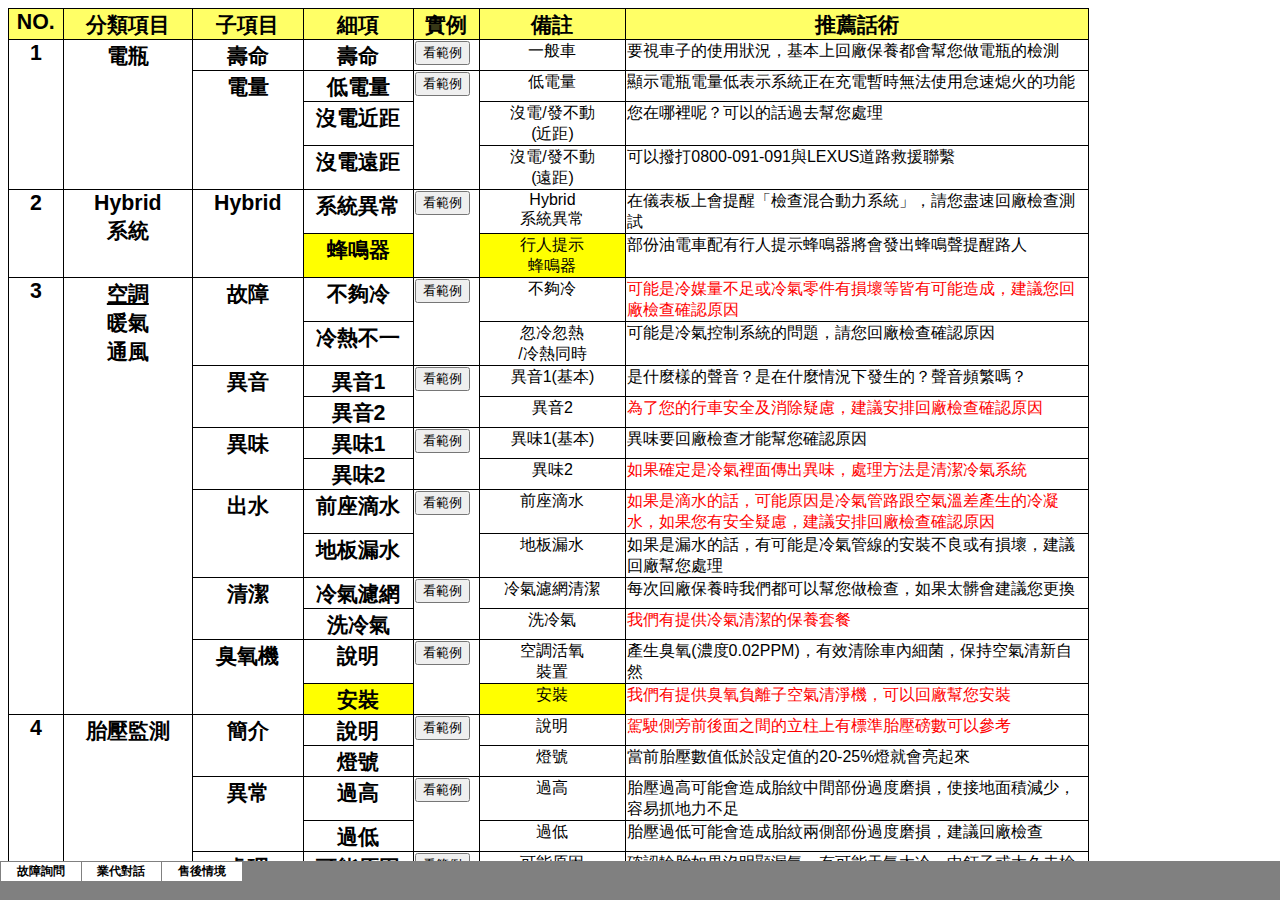
<file: ProblemSetOutline.html>
<html xmlns:v="urn:schemas-microsoft-com:vml"
xmlns:o="urn:schemas-microsoft-com:office:office"
xmlns:x="urn:schemas-microsoft-com:office:excel"
xmlns="http://www.w3.org/TR/REC-html40">

<head>
<meta name="Excel Workbook Frameset">
<meta http-equiv=Content-Type content="text/html; charset=utf-8">
<meta name=ProgId content=Excel.Sheet>
<meta name=Generator content="Microsoft Excel 15">
<link rel=File-List href="ProblemSetOutline.files/filelist.xml">
<![if !supportTabStrip]>
<link id="shLink" href="ProblemSetOutline.files/sheet001.html">
<link id="shLink" href="ProblemSetOutline.files/sheet002.html">
<link id="shLink" href="ProblemSetOutline.files/sheet003.html">

<link id="shLink">

<script language="JavaScript">
<!--
 var c_lTabs=3;

 var c_rgszSh=new Array(c_lTabs);
 c_rgszSh[0] = "　故障詢問　";
 c_rgszSh[1] = "　業代對話　";
 c_rgszSh[2] = "　售後情境　";



 var c_rgszClr=new Array(8);
 c_rgszClr[0]="window";
 c_rgszClr[1]="buttonface";
 c_rgszClr[2]="windowframe";
 c_rgszClr[3]="windowtext";
 c_rgszClr[4]="threedlightshadow";
 c_rgszClr[5]="threedhighlight";
 c_rgszClr[6]="threeddarkshadow";
 c_rgszClr[7]="threedshadow";

 var g_iShCur;
 var g_rglTabX=new Array(c_lTabs);

function fnGetIEVer()
{
 var ua=window.navigator.userAgent
 var msie=ua.indexOf("MSIE")
 if (msie>0 && window.navigator.platform=="Win32")
  return parseInt(ua.substring(msie+5,ua.indexOf(".", msie)));
 else
  return 0;
}

function fnBuildFrameset()
{
 var szHTML="<frameset rows=\"*,18\" border=0 width=0 frameborder=no framespacing=0>"+
  "<frame src=\""+document.all.item("shLink")[0].href+"\" name=\"frSheet\" noresize>"+
  "<frameset cols=\"54,*\" border=0 width=0 frameborder=no framespacing=0>"+
  "<frame src=\"\" name=\"frScroll\" marginwidth=0 marginheight=0 scrolling=no>"+
  "<frame src=\"\" name=\"frTabs\" marginwidth=0 marginheight=0 scrolling=no>"+
  "</frameset></frameset><plaintext>";

 with (document) {
  open("text/html","replace");
  write(szHTML);
  close();
 }

 fnBuildTabStrip();
}

function fnBuildTabStrip()
{
 var szHTML=
  "<html><head><style>.clScroll {font:8pt Courier New;color:"+c_rgszClr[6]+";cursor:default;line-height:10pt;}"+
  ".clScroll2 {font:10pt Arial;color:"+c_rgszClr[6]+";cursor:default;line-height:11pt;}</style></head>"+
  "<body onclick=\"event.returnValue=false;\" ondragstart=\"event.returnValue=false;\" onselectstart=\"event.returnValue=false;\" bgcolor="+c_rgszClr[4]+" topmargin=0 leftmargin=0><table cellpadding=0 cellspacing=0 width=100%>"+
  "<tr><td colspan=6 height=1 bgcolor="+c_rgszClr[2]+"></td></tr>"+
  "<tr><td style=\"font:1pt\">&nbsp;<td>"+
  "<td valign=top id=tdScroll class=\"clScroll\" onclick=\"parent.fnFastScrollTabs(0);\" onmouseover=\"parent.fnMouseOverScroll(0);\" onmouseout=\"parent.fnMouseOutScroll(0);\"><a>&#171;</a></td>"+
  "<td valign=top id=tdScroll class=\"clScroll2\" onclick=\"parent.fnScrollTabs(0);\" ondblclick=\"parent.fnScrollTabs(0);\" onmouseover=\"parent.fnMouseOverScroll(1);\" onmouseout=\"parent.fnMouseOutScroll(1);\"><a>&lt</a></td>"+
  "<td valign=top id=tdScroll class=\"clScroll2\" onclick=\"parent.fnScrollTabs(1);\" ondblclick=\"parent.fnScrollTabs(1);\" onmouseover=\"parent.fnMouseOverScroll(2);\" onmouseout=\"parent.fnMouseOutScroll(2);\"><a>&gt</a></td>"+
  "<td valign=top id=tdScroll class=\"clScroll\" onclick=\"parent.fnFastScrollTabs(1);\" onmouseover=\"parent.fnMouseOverScroll(3);\" onmouseout=\"parent.fnMouseOutScroll(3);\"><a>&#187;</a></td>"+
  "<td style=\"font:1pt\">&nbsp;<td></tr></table></body></html>";

 with (frames['frScroll'].document) {
  open("text/html","replace");
  write(szHTML);
  close();
 }

 szHTML =
  "<html><head>"+
  "<style>A:link,A:visited,A:active {text-decoration:none;"+"color:"+c_rgszClr[3]+";}"+
  ".clTab {cursor:hand;background:"+c_rgszClr[1]+";font:9pt 新細明體;padding-left:3px;padding-right:3px;text-align:center;}"+
  ".clBorder {background:"+c_rgszClr[2]+";font:1pt;}"+
  "</style></head><body onload=\"parent.fnInit();\" onselectstart=\"event.returnValue=false;\" ondragstart=\"event.returnValue=false;\" bgcolor="+c_rgszClr[4]+
  " topmargin=0 leftmargin=0><table id=tbTabs cellpadding=0 cellspacing=0>";

 var iCellCount=(c_lTabs+1)*2;

 var i;
 for (i=0;i<iCellCount;i+=2)
  szHTML+="<col width=1><col>";

 var iRow;
 for (iRow=0;iRow<6;iRow++) {

  szHTML+="<tr>";

  if (iRow==5)
   szHTML+="<td colspan="+iCellCount+"></td>";
  else {
   if (iRow==0) {
    for(i=0;i<iCellCount;i++)
     szHTML+="<td height=1 class=\"clBorder\"></td>";
   } else if (iRow==1) {
    for(i=0;i<c_lTabs;i++) {
     szHTML+="<td height=1 nowrap class=\"clBorder\">&nbsp;</td>";
     szHTML+=
      "<td id=tdTab height=1 nowrap class=\"clTab\" onmouseover=\"parent.fnMouseOverTab("+i+");\" onmouseout=\"parent.fnMouseOutTab("+i+");\">"+
      "<a href=\""+document.all.item("shLink")[i].href+"\" target=\"frSheet\" id=aTab>&nbsp;"+c_rgszSh[i]+"&nbsp;</a></td>";
    }
    szHTML+="<td id=tdTab height=1 nowrap class=\"clBorder\"><a id=aTab>&nbsp;</a></td><td width=100%></td>";
   } else if (iRow==2) {
    for (i=0;i<c_lTabs;i++)
     szHTML+="<td height=1></td><td height=1 class=\"clBorder\"></td>";
    szHTML+="<td height=1></td><td height=1></td>";
   } else if (iRow==3) {
    for (i=0;i<iCellCount;i++)
     szHTML+="<td height=1></td>";
   } else if (iRow==4) {
    for (i=0;i<c_lTabs;i++)
     szHTML+="<td height=1 width=1></td><td height=1></td>";
    szHTML+="<td height=1 width=1></td><td></td>";
   }
  }
  szHTML+="</tr>";
 }

 szHTML+="</table></body></html>";
 with (frames['frTabs'].document) {
  open("text/html","replace");
  charset=document.charset;
  write(szHTML);
  close();
 }
}

function fnInit()
{
 g_rglTabX[0]=0;
 var i;
 for (i=1;i<=c_lTabs;i++)
  with (frames['frTabs'].document.all.tbTabs.rows[1].cells[fnTabToCol(i-1)])
   g_rglTabX[i]=offsetLeft+offsetWidth-6;
}

function fnTabToCol(iTab)
{
 return 2*iTab+1;
}

function fnNextTab(fDir)
{
 var iNextTab=-1;
 var i;

 with (frames['frTabs'].document.body) {
  if (fDir==0) {
   if (scrollLeft>0) {
    for (i=0;i<c_lTabs&&g_rglTabX[i]<scrollLeft;i++);
    if (i<c_lTabs)
     iNextTab=i-1;
   }
  } else {
   if (g_rglTabX[c_lTabs]+6>offsetWidth+scrollLeft) {
    for (i=0;i<c_lTabs&&g_rglTabX[i]<=scrollLeft;i++);
    if (i<c_lTabs)
     iNextTab=i;
   }
  }
 }
 return iNextTab;
}

function fnScrollTabs(fDir)
{
 var iNextTab=fnNextTab(fDir);

 if (iNextTab>=0) {
  frames['frTabs'].scroll(g_rglTabX[iNextTab],0);
  return true;
 } else
  return false;
}

function fnFastScrollTabs(fDir)
{
 if (c_lTabs>16)
  frames['frTabs'].scroll(g_rglTabX[fDir?c_lTabs-1:0],0);
 else
  if (fnScrollTabs(fDir)>0) window.setTimeout("fnFastScrollTabs("+fDir+");",5);
}

function fnSetTabProps(iTab,fActive)
{
 var iCol=fnTabToCol(iTab);
 var i;

 if (iTab>=0) {
  with (frames['frTabs'].document.all) {
   with (tbTabs) {
    for (i=0;i<=4;i++) {
     with (rows[i]) {
      if (i==0)
       cells[iCol].style.background=c_rgszClr[fActive?0:2];
      else if (i>0 && i<4) {
       if (fActive) {
        cells[iCol-1].style.background=c_rgszClr[2];
        cells[iCol].style.background=c_rgszClr[0];
        cells[iCol+1].style.background=c_rgszClr[2];
       } else {
        if (i==1) {
         cells[iCol-1].style.background=c_rgszClr[2];
         cells[iCol].style.background=c_rgszClr[1];
         cells[iCol+1].style.background=c_rgszClr[2];
        } else {
         cells[iCol-1].style.background=c_rgszClr[4];
         cells[iCol].style.background=c_rgszClr[(i==2)?2:4];
         cells[iCol+1].style.background=c_rgszClr[4];
        }
       }
      } else
       cells[iCol].style.background=c_rgszClr[fActive?2:4];
     }
    }
   }
   with (aTab[iTab].style) {
    cursor=(fActive?"default":"hand");
    color=c_rgszClr[3];
   }
  }
 }
}

function fnMouseOverScroll(iCtl)
{
 frames['frScroll'].document.all.tdScroll[iCtl].style.color=c_rgszClr[7];
}

function fnMouseOutScroll(iCtl)
{
 frames['frScroll'].document.all.tdScroll[iCtl].style.color=c_rgszClr[6];
}

function fnMouseOverTab(iTab)
{
 if (iTab!=g_iShCur) {
  var iCol=fnTabToCol(iTab);
  with (frames['frTabs'].document.all) {
   tdTab[iTab].style.background=c_rgszClr[5];
  }
 }
}

function fnMouseOutTab(iTab)
{
 if (iTab>=0) {
  var elFrom=frames['frTabs'].event.srcElement;
  var elTo=frames['frTabs'].event.toElement;

  if ((!elTo) ||
   (elFrom.tagName==elTo.tagName) ||
   (elTo.tagName=="A" && elTo.parentElement!=elFrom) ||
   (elFrom.tagName=="A" && elFrom.parentElement!=elTo)) {

   if (iTab!=g_iShCur) {
    with (frames['frTabs'].document.all) {
     tdTab[iTab].style.background=c_rgszClr[1];
    }
   }
  }
 }
}

function fnSetActiveSheet(iSh)
{
 if (iSh!=g_iShCur) {
  fnSetTabProps(g_iShCur,false);
  fnSetTabProps(iSh,true);
  g_iShCur=iSh;
 }
}

 window.g_iIEVer=fnGetIEVer();
 if (window.g_iIEVer>=4)
  fnBuildFrameset();
//-->
</script>
<![endif]><!--[if gte mso 9]><xml>
 <x:ExcelWorkbook>
  <x:ExcelWorksheets>
   <x:ExcelWorksheet>
    <x:Name>　故障詢問　</x:Name>
    <x:WorksheetSource HRef="ProblemSetOutline.files/sheet001.html"/>
   </x:ExcelWorksheet>
   <x:ExcelWorksheet>
    <x:Name>　業代對話　</x:Name>
    <x:WorksheetSource HRef="ProblemSetOutline.files/sheet002.html"/>
   </x:ExcelWorksheet>
   <x:ExcelWorksheet>
    <x:Name>　售後情境　</x:Name>
    <x:WorksheetSource HRef="ProblemSetOutline.files/sheet003.html"/>
   </x:ExcelWorksheet>
  </x:ExcelWorksheets>
  <x:Stylesheet HRef="ProblemSetOutline.files/stylesheet.css"/>
  <x:WindowHeight>8010</x:WindowHeight>
  <x:WindowWidth>14805</x:WindowWidth>
  <x:WindowTopX>240</x:WindowTopX>
  <x:WindowTopY>105</x:WindowTopY>
  <x:ProtectStructure>False</x:ProtectStructure>
  <x:ProtectWindows>False</x:ProtectWindows>
 </x:ExcelWorkbook>
</xml><![endif]-->
</head>

<frameset rows="*,39" border=0 width=0 frameborder=no framespacing=0>
 <frame src="ProblemSetOutline.files/sheet001.html" name="frSheet">
 <frame src="ProblemSetOutline.files/tabstrip.html" name="frTabs" marginwidth=0 marginheight=0>
 <noframes>
  <body>
   <p>此網頁使用框架，但是您的瀏覽器不支援框架。</p>
  </body>
 </noframes>
</frameset>
</html>
</file>
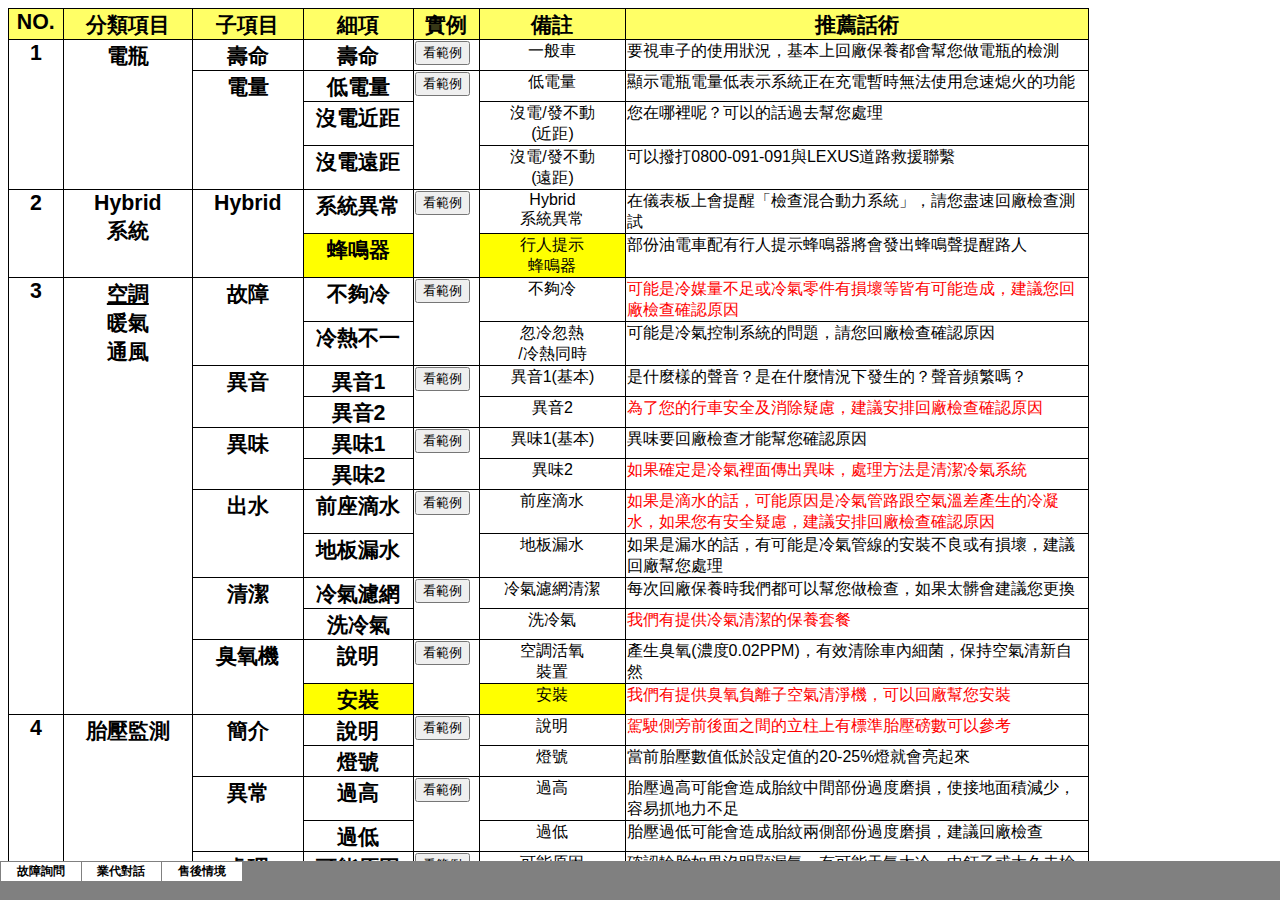
<file: ProblemSetOutline.files/sheet001.html>
<html xmlns:v="urn:schemas-microsoft-com:vml"
xmlns:o="urn:schemas-microsoft-com:office:office"
xmlns:x="urn:schemas-microsoft-com:office:excel"
xmlns="http://www.w3.org/TR/REC-html40">

<head>
<meta http-equiv=Content-Type content="text/html; charset=utf-8">
<meta name=ProgId content=Excel.Sheet>
<meta name=Generator content="Microsoft Excel 15">
<link id=Main-File rel=Main-File href="../ProblemSetOutline.html">
<link rel=File-List href=filelist.xml>
<link rel=Stylesheet href=stylesheet.css>
<style>
<!--table
	{mso-displayed-decimal-separator:"\.";
	mso-displayed-thousand-separator:"\,";}
@page
	{margin:.75in .7in .75in .7in;
	mso-header-margin:.3in;
	mso-footer-margin:.3in;}
ruby
	{ruby-align:left;}
rt
	{color:windowtext;
	font-size:9.0pt;
	font-weight:400;
	font-style:normal;
	text-decoration:none;
	font-family:新細明體, serif;
	mso-font-charset:136;
	mso-char-type:none;
	display:none;}
-->
</style>
<![if !supportTabStrip]><script language="JavaScript">
<!--
function fnUpdateTabs()
 {
  if (parent.window.g_iIEVer>=4) {
   if (parent.document.readyState=="complete"
    && parent.frames['frTabs'].document.readyState=="complete")
   parent.fnSetActiveSheet(0);
  else
   window.setTimeout("fnUpdateTabs();",150);
 }
}

if (window.name!="frSheet")
 window.location.replace("../ProblemSetOutline.html");
else
 fnUpdateTabs();
//-->
</script>
<![endif]>
</head>

<body link=blue vlink=purple>

<table border=0 cellpadding=0 cellspacing=0 width=1078 style='border-collapse:
 collapse;table-layout:fixed;width:810pt'>
 <col class=xl87 width=55 style='mso-width-source:userset;mso-width-alt:1760;
 width:41pt'>
 <col class=xl87 width=129 style='mso-width-source:userset;mso-width-alt:4128;
 width:97pt'>
 <col class=xl87 width=110 span=2 style='mso-width-source:userset;mso-width-alt:
 3520;width:83pt'>
 <col class=xl107 width=65 style='mso-width-source:userset;mso-width-alt:2080;
 width:49pt'>
 <col class=xl107 width=147 style='mso-width-source:userset;mso-width-alt:4704;
 width:110pt'>
 <col class=xl107 width=462 style='mso-width-source:userset;mso-width-alt:14784;
 width:347pt'>
 <tr height=27 style='height:20.25pt'>
  <td height=27 class=xl138 width=55 style='height:20.25pt;width:41pt'>NO.<ruby><font
  class="font11"><rt class=font11></rt></font></ruby></td>
  <td class=xl138 width=129 style='border-left:none;width:97pt'>分類項目<ruby><font
  class="font11"><rt class=font11></rt></font></ruby></td>
  <td class=xl138 width=110 style='border-left:none;width:83pt'>子項目<ruby><font
  class="font11"><rt class=font11></rt></font></ruby></td>
  <td class=xl138 width=110 style='border-left:none;width:83pt'>細項<ruby><font
  class="font11"><rt class=font11></rt></font></ruby></td>
  <td class=xl165 width=65 style='border-left:none;width:49pt'>實例<ruby><font
  class="font11"><rt class=font11></rt></font></ruby></td>
  <td class=xl138 width=147 style='border-left:none;width:110pt'>備註<ruby><font
  class="font11"><rt class=font11></rt></font></ruby></td>
  <td class=xl138 width=462 style='border-left:none;width:347pt'>推薦話術<ruby><font
  class="font11"><rt class=font11></rt></font></ruby></td>
 </tr>
 <tr height=27 style='height:20.25pt'>
  <td rowspan=4 height=138 class=xl82 width=55 style='height:103.5pt;
  border-top:none;width:41pt'>1</td>
  <td rowspan=4 class=xl86 width=129 style='border-top:none;width:97pt'>電瓶</td>
  <td class=xl85 width=110 style='border-top:none;border-left:none;width:83pt'>壽命<ruby><font
  class="font11"><rt class=font11></rt></font></ruby></td>
  <td class=xl85 width=110 style='border-top:none;border-left:none;width:83pt'>壽命<ruby><font
  class="font11"><rt class=font11></rt></font></ruby></td>
  <td class=xl166 style='border-top:none;border-left:none'><a href="../http"
  target="_parent"><span style='font-size:8.0pt'>故障詢問_電<span style='display:
  none'>瓶_壽命</span><ruby><font class="font11"><rt class=font11></rt></font></ruby></span></a></td>
  <td class=xl139 width=147 style='border-top:none;border-left:none;width:110pt'>一般車<ruby><font
  class="font11"><rt class=font11></rt></font></ruby></td>
  <td class=xl140 width=462 style='border-top:none;border-left:none;width:347pt'>要視車子的使用狀況，基本上回廠保養都會幫您做電瓶的檢測<ruby><font
  class="font11"><rt class=font11></rt></font></ruby></td>
 </tr>
 <tr height=27 style='height:20.25pt'>
  <td rowspan=3 height=111 class=xl85 width=110 style='height:83.25pt;
  border-top:none;width:83pt'>電量<ruby><font class="font11"><rt class=font11></rt></font></ruby></td>
  <td class=xl85 width=110 style='border-top:none;border-left:none;width:83pt'>低電量<ruby><font
  class="font11"><rt class=font11></rt></font></ruby></td>
  <td rowspan=3 class=xl166 style='border-top:none'><a href="../http"
  target="_parent"><span style='font-size:8.0pt'>故障詢問_電瓶_電量</span></a></td>
  <td class=xl139 width=147 style='border-top:none;border-left:none;width:110pt'>低電量<ruby><font
  class="font11"><rt class=font11></rt></font></ruby></td>
  <td class=xl141 width=462 style='border-top:none;border-left:none;width:347pt'>顯示電瓶電量低表示系統正在充電暫時無法使用怠速熄火的功能<ruby><font
  class="font11"><rt class=font11></rt></font></ruby></td>
 </tr>
 <tr height=42 style='height:31.5pt'>
  <td height=42 class=xl85 width=110 style='height:31.5pt;border-top:none;
  border-left:none;width:83pt'>沒電近距<ruby><font class="font11"><rt class=font11></rt></font></ruby></td>
  <td class=xl139 width=147 style='border-top:none;border-left:none;width:110pt'>沒電/發不動<br>
    (近距)<ruby><font class="font11"><rt class=font11></rt></font></ruby></td>
  <td class=xl141 width=462 style='border-top:none;border-left:none;width:347pt'>您在哪裡呢？可以的話過去幫您處理<ruby><font
  class="font11"><rt class=font11></rt></font></ruby></td>
 </tr>
 <tr height=42 style='height:31.5pt'>
  <td height=42 class=xl85 width=110 style='height:31.5pt;border-top:none;
  border-left:none;width:83pt'>沒電遠距<ruby><font class="font11"><rt class=font11></rt></font></ruby></td>
  <td class=xl139 width=147 style='border-top:none;border-left:none;width:110pt'>沒電/發不動<br>
    (遠距)<ruby><font class="font11"><rt class=font11></rt></font></ruby></td>
  <td class=xl141 width=462 style='border-top:none;border-left:none;width:347pt'>可以撥打0800-091-091與LEXUS道路救援聯繫<ruby><font
  class="font11"><rt class=font11></rt></font></ruby></td>
 </tr>
 <tr height=42 style='height:31.5pt'>
  <td rowspan=2 height=84 class=xl82 width=55 style='height:63.0pt;border-top:
  none;width:41pt'>2</td>
  <td rowspan=2 class=xl86 width=129 style='border-top:none;width:97pt'>Hybrid<br>
    系統<ruby><font class="font11"><rt class=font11></rt></font></ruby></td>
  <td rowspan=2 class=xl85 width=110 style='border-top:none;width:83pt'>Hybrid<ruby><font
  class="font11"><rt class=font11></rt></font></ruby></td>
  <td class=xl85 width=110 style='border-top:none;border-left:none;width:83pt'>系統異常<ruby><font
  class="font11"><rt class=font11></rt></font></ruby></td>
  <td rowspan=2 class=xl166 style='border-top:none'><a href="../http"
  target="_parent"><span style='font-size:8.0pt'>故障詢問_Hybrid系統_Hybrid</span></a></td>
  <td class=xl139 width=147 style='border-top:none;border-left:none;width:110pt'>Hybrid<br>
    系統異常<ruby><font class="font11"><rt class=font11></rt></font></ruby></td>
  <td class=xl141 width=462 style='border-top:none;border-left:none;width:347pt'>在儀表板上會提醒「檢查混合動力系統」，請您盡速回廠檢查測試<ruby><font
  class="font11"><rt class=font11></rt></font></ruby></td>
 </tr>
 <tr height=42 style='height:31.5pt'>
  <td height=42 class=xl142 width=110 style='height:31.5pt;border-top:none;
  border-left:none;width:83pt'>蜂鳴器<ruby><font class="font11"><rt class=font11></rt></font></ruby></td>
  <td class=xl143 width=147 style='border-top:none;border-left:none;width:110pt'>行人提示<br>
    蜂鳴器<ruby><font class="font11"><rt class=font11></rt></font></ruby></td>
  <td class=xl141 width=462 style='border-top:none;border-left:none;width:347pt'>部份油電車配有行人提示蜂鳴器將會發出蜂鳴聲提醒路人<ruby><font
  class="font11"><rt class=font11></rt></font></ruby></td>
 </tr>
 <tr height=42 style='height:31.5pt'>
  <td rowspan=12 height=399 class=xl82 width=55 style='height:299.25pt;
  border-top:none;width:41pt'>3</td>
  <td rowspan=12 class=xl86 width=129 style='border-top:none;width:97pt'><font
  class="font25">空調</font><font class="font12"><br>
    暖氣<br>
    通風</font><ruby><font class="font11"><rt class=font11></rt></font></ruby></td>
  <td rowspan=2 class=xl85 width=110 style='border-top:none;width:83pt'>故障<ruby><font
  class="font11"><rt class=font11></rt></font></ruby></td>
  <td class=xl85 width=110 style='border-top:none;border-left:none;width:83pt'>不夠冷<ruby><font
  class="font11"><rt class=font11></rt></font></ruby></td>
  <td rowspan=2 class=xl166 style='border-top:none'><a href="../http"
  target="_parent"><span style='font-size:8.0pt'>故障詢問_空調_故障</span></a></td>
  <td class=xl139 width=147 style='border-top:none;border-left:none;width:110pt'>不夠冷<ruby><font
  class="font11"><rt class=font11></rt></font></ruby></td>
  <td class=xl144 width=462 style='border-top:none;border-left:none;width:347pt'>可能是冷媒量不足或冷氣零件有損壞等皆有可能造成，建議您回廠檢查確認原因</td>
 </tr>
 <tr height=42 style='height:31.5pt'>
  <td height=42 class=xl85 width=110 style='height:31.5pt;border-top:none;
  border-left:none;width:83pt'>冷熱不一<ruby><font class="font11"><rt class=font11></rt></font></ruby></td>
  <td class=xl139 width=147 style='border-top:none;border-left:none;width:110pt'>忽冷忽熱<br>
    /冷熱同時<ruby><font class="font11"><rt class=font11></rt></font></ruby></td>
  <td class=xl141 width=462 style='border-top:none;border-left:none;width:347pt'>可能是冷氣控制系統的問題，請您回廠檢查確認原因<ruby><font
  class="font11"><rt class=font11></rt></font></ruby></td>
 </tr>
 <tr height=27 style='height:20.25pt'>
  <td rowspan=2 height=54 class=xl85 width=110 style='height:40.5pt;border-top:
  none;width:83pt'>異音<ruby><font class="font11"><rt class=font11></rt></font></ruby></td>
  <td class=xl85 width=110 style='border-top:none;border-left:none;width:83pt'>異音1<ruby><font
  class="font11"><rt class=font11></rt></font></ruby></td>
  <td rowspan=2 class=xl166 style='border-top:none'><a href="../http"
  target="_parent"><span style='font-size:8.0pt'>故障詢問_空調_異音</span></a></td>
  <td class=xl139 width=147 style='border-top:none;border-left:none;width:110pt'>異音1(基本)</td>
  <td class=xl141 width=462 style='border-top:none;border-left:none;width:347pt'>是什麼樣的聲音？是在什麼情況下發生的？聲音頻繁嗎？</td>
 </tr>
 <tr height=27 style='height:20.25pt'>
  <td height=27 class=xl85 width=110 style='height:20.25pt;border-top:none;
  border-left:none;width:83pt'>異音2</td>
  <td class=xl139 width=147 style='border-top:none;border-left:none;width:110pt'>異音2</td>
  <td class=xl144 width=462 style='border-top:none;border-left:none;width:347pt'>為了您的行車安全及消除疑慮，建議安排回廠檢查確認原因</td>
 </tr>
 <tr height=27 style='height:20.25pt'>
  <td rowspan=2 height=54 class=xl85 width=110 style='height:40.5pt;border-top:
  none;width:83pt'>異味<ruby><font class="font11"><rt class=font11></rt></font></ruby></td>
  <td class=xl85 width=110 style='border-top:none;border-left:none;width:83pt'>異味1<ruby><font
  class="font11"><rt class=font11></rt></font></ruby></td>
  <td rowspan=2 class=xl166 style='border-top:none'><a href="../http"
  target="_parent"><span style='font-size:8.0pt'>故障詢問_空調_異味</span></a></td>
  <td class=xl139 width=147 style='border-top:none;border-left:none;width:110pt'>異味1(基本)<ruby><font
  class="font11"><rt class=font11></rt></font></ruby></td>
  <td class=xl141 width=462 style='border-top:none;border-left:none;width:347pt'>異味要回廠檢查才能幫您確認原因<ruby><font
  class="font11"><rt class=font11></rt></font></ruby></td>
 </tr>
 <tr height=27 style='height:20.25pt'>
  <td height=27 class=xl85 width=110 style='height:20.25pt;border-top:none;
  border-left:none;width:83pt'>異味2<ruby><font class="font11"><rt class=font11></rt></font></ruby></td>
  <td class=xl139 width=147 style='border-top:none;border-left:none;width:110pt'>異味2<ruby><font
  class="font11"><rt class=font11></rt></font></ruby></td>
  <td class=xl144 width=462 style='border-top:none;border-left:none;width:347pt'>如果確定是冷氣裡面傳出異味，處理方法是清潔冷氣系統</td>
 </tr>
 <tr height=42 style='height:31.5pt'>
  <td rowspan=2 height=84 class=xl85 width=110 style='height:63.0pt;border-top:
  none;width:83pt'>出水<ruby><font class="font11"><rt class=font11></rt></font></ruby></td>
  <td class=xl85 width=110 style='border-top:none;border-left:none;width:83pt'>前座滴水<ruby><font
  class="font11"><rt class=font11></rt></font></ruby></td>
  <td rowspan=2 class=xl166 style='border-top:none'><a href="../http"
  target="_parent"><span style='font-size:8.0pt'>故障詢問_空調_出水</span></a></td>
  <td class=xl139 width=147 style='border-top:none;border-left:none;width:110pt'>前座滴水<ruby><font
  class="font11"><rt class=font11></rt></font></ruby></td>
  <td class=xl144 width=462 style='border-top:none;border-left:none;width:347pt'>如果是滴水的話，可能原因是冷氣管路跟空氣溫差產生的冷凝水，如果您有安全疑慮，建議安排回廠檢查確認原因</td>
 </tr>
 <tr height=42 style='height:31.5pt'>
  <td height=42 class=xl85 width=110 style='height:31.5pt;border-top:none;
  border-left:none;width:83pt'>地板漏水<ruby><font class="font11"><rt class=font11></rt></font></ruby></td>
  <td class=xl139 width=147 style='border-top:none;border-left:none;width:110pt'>地板漏水<ruby><font
  class="font11"><rt class=font11></rt></font></ruby></td>
  <td class=xl141 width=462 style='border-top:none;border-left:none;width:347pt'>如果是漏水的話，有可能是冷氣管線的安裝不良或有損壞，建議回廠幫您處理</td>
 </tr>
 <tr height=27 style='height:20.25pt'>
  <td rowspan=2 height=54 class=xl85 width=110 style='height:40.5pt;border-top:
  none;width:83pt'>清潔<ruby><font class="font11"><rt class=font11></rt></font></ruby></td>
  <td class=xl85 width=110 style='border-top:none;border-left:none;width:83pt'>冷氣濾網<ruby><font
  class="font11"><rt class=font11></rt></font></ruby></td>
  <td rowspan=2 class=xl166 style='border-top:none'><a href="../http"
  target="_parent"><span style='font-size:8.0pt'>故障詢問_空調_清潔</span></a></td>
  <td class=xl139 width=147 style='border-top:none;border-left:none;width:110pt'>冷氣濾網清潔<ruby><font
  class="font11"><rt class=font11></rt></font></ruby></td>
  <td class=xl141 width=462 style='border-top:none;border-left:none;width:347pt'>每次回廠保養時我們都可以幫您做檢查，如果太髒會建議您更換<ruby><font
  class="font11"><rt class=font11></rt></font></ruby></td>
 </tr>
 <tr height=27 style='height:20.25pt'>
  <td height=27 class=xl85 width=110 style='height:20.25pt;border-top:none;
  border-left:none;width:83pt'>洗冷氣<ruby><font class="font11"><rt class=font11></rt></font></ruby></td>
  <td class=xl139 width=147 style='border-top:none;border-left:none;width:110pt'>洗冷氣<ruby><font
  class="font11"><rt class=font11></rt></font></ruby></td>
  <td class=xl144 width=462 style='border-top:none;border-left:none;width:347pt'>我們有提供冷氣清潔的保養套餐</td>
 </tr>
 <tr height=42 style='height:31.5pt'>
  <td rowspan=2 height=69 class=xl85 width=110 style='height:51.75pt;
  border-top:none;width:83pt'>臭氧機<ruby><font class="font11"><rt class=font11></rt></font></ruby></td>
  <td class=xl85 width=110 style='border-top:none;border-left:none;width:83pt'>說明<ruby><font
  class="font11"><rt class=font11></rt></font></ruby></td>
  <td rowspan=2 class=xl166 style='border-top:none'><a href="../http"
  target="_parent"><span style='font-size:8.0pt'>故障詢問_空調_臭氧機</span></a></td>
  <td class=xl139 width=147 style='border-top:none;border-left:none;width:110pt'>空調活氧<br>
    裝置<ruby><font class="font11"><rt class=font11></rt></font></ruby></td>
  <td class=xl141 width=462 style='border-top:none;border-left:none;width:347pt'>產生臭氧(濃度0.02PPM)，有效清除車內細菌，保持空氣清新自然<ruby><font
  class="font11"><rt class=font11></rt></font></ruby></td>
 </tr>
 <tr height=27 style='height:20.25pt'>
  <td height=27 class=xl142 width=110 style='height:20.25pt;border-top:none;
  border-left:none;width:83pt'>安裝<ruby><font class="font11"><rt class=font11></rt></font></ruby></td>
  <td class=xl143 width=147 style='border-top:none;border-left:none;width:110pt'>安裝<ruby><font
  class="font11"><rt class=font11></rt></font></ruby></td>
  <td class=xl144 width=462 style='border-top:none;border-left:none;width:347pt'>我們有提供臭氧負離子空氣清淨機，可以回廠幫您安裝</td>
 </tr>
 <tr height=27 style='height:20.25pt'>
  <td rowspan=8 height=261 class=xl82 width=55 style='height:195.75pt;
  border-top:none;width:41pt'>4</td>
  <td rowspan=8 class=xl86 width=129 style='border-top:none;width:97pt'>胎壓監測</td>
  <td rowspan=2 class=xl70 width=110 style='border-top:none;width:83pt'>簡介<ruby><font
  class="font11"><rt class=font11></rt></font></ruby></td>
  <td class=xl70 width=110 style='border-top:none;border-left:none;width:83pt'>說明<ruby><font
  class="font11"><rt class=font11></rt></font></ruby></td>
  <td rowspan=2 class=xl166 style='border-top:none'><a href="../http"
  target="_parent"><span style='font-size:8.0pt'>故障詢問_胎壓監測_簡介</span></a></td>
  <td class=xl105 width=147 style='border-top:none;border-left:none;width:110pt'>說明<ruby><font
  class="font11"><rt class=font11></rt></font></ruby></td>
  <td class=xl144 width=462 style='border-top:none;border-left:none;width:347pt'>駕駛側旁前後面之間的立柱上有標準胎壓磅數可以參考</td>
 </tr>
 <tr height=27 style='height:20.25pt'>
  <td height=27 class=xl86 width=110 style='height:20.25pt;border-top:none;
  border-left:none;width:83pt'>燈號<ruby><font class="font11"><rt class=font11></rt></font></ruby></td>
  <td class=xl145 width=147 style='border-top:none;border-left:none;width:110pt'>燈號<ruby><font
  class="font11"><rt class=font11></rt></font></ruby></td>
  <td class=xl141 width=462 style='border-top:none;border-left:none;width:347pt'>當前胎壓數值低於設定值的20-25%燈就會亮起來<ruby><font
  class="font11"><rt class=font11></rt></font></ruby></td>
 </tr>
 <tr height=42 style='height:31.5pt'>
  <td rowspan=2 height=69 class=xl70 width=110 style='height:51.75pt;
  border-top:none;width:83pt'>異常<ruby><font class="font11"><rt class=font11></rt></font></ruby></td>
  <td class=xl86 width=110 style='border-top:none;border-left:none;width:83pt'>過高<ruby><font
  class="font11"><rt class=font11></rt></font></ruby></td>
  <td rowspan=2 class=xl166 style='border-top:none'><a href="../http"
  target="_parent"><span style='font-size:8.0pt'>故障詢問_胎壓監測_異常</span></a></td>
  <td class=xl145 width=147 style='border-top:none;border-left:none;width:110pt'>過高<ruby><font
  class="font11"><rt class=font11></rt></font></ruby></td>
  <td class=xl141 width=462 style='border-top:none;border-left:none;width:347pt'>胎壓過高可能會造成胎紋中間部份過度磨損，使接地面積減少，容易抓地力不足<ruby><font
  class="font11"><rt class=font11></rt></font></ruby></td>
 </tr>
 <tr height=27 style='height:20.25pt'>
  <td height=27 class=xl86 width=110 style='height:20.25pt;border-top:none;
  border-left:none;width:83pt'>過低<ruby><font class="font11"><rt class=font11></rt></font></ruby></td>
  <td class=xl145 width=147 style='border-top:none;border-left:none;width:110pt'>過低<ruby><font
  class="font11"><rt class=font11></rt></font></ruby></td>
  <td class=xl141 width=462 style='border-top:none;border-left:none;width:347pt'>胎壓過低可能會造成胎紋兩側部份過度磨損，建議回廠檢查<ruby><font
  class="font11"><rt class=font11></rt></font></ruby></td>
 </tr>
 <tr height=42 style='height:31.5pt'>
  <td rowspan=2 height=69 class=xl70 width=110 style='height:51.75pt;
  border-top:none;width:83pt'>處理<ruby><font class="font11"><rt class=font11></rt></font></ruby></td>
  <td class=xl86 width=110 style='border-top:none;border-left:none;width:83pt'>可能原因<ruby><font
  class="font11"><rt class=font11></rt></font></ruby></td>
  <td rowspan=2 class=xl166 style='border-top:none'><a href="../http"
  target="_parent"><span style='font-size:8.0pt'>故障詢問_胎壓監測_處理</span></a></td>
  <td class=xl145 width=147 style='border-top:none;border-left:none;width:110pt'>可能原因<ruby><font
  class="font11"><rt class=font11></rt></font></ruby></td>
  <td class=xl141 width=462 style='border-top:none;border-left:none;width:347pt'>確認輪胎如果沒明顯漏氣，有可能天氣太冷、中釘子或太久未檢查都可能會讓胎壓變化<ruby><font
  class="font11"><rt class=font11></rt></font></ruby></td>
 </tr>
 <tr height=27 style='height:20.25pt'>
  <td height=27 class=xl86 width=110 style='height:20.25pt;border-top:none;
  border-left:none;width:83pt'>處理<ruby><font class="font11"><rt class=font11></rt></font></ruby></td>
  <td class=xl145 width=147 style='border-top:none;border-left:none;width:110pt'>處理<ruby><font
  class="font11"><rt class=font11></rt></font></ruby></td>
  <td class=xl141 width=462 style='border-top:none;border-left:none;width:347pt'>建議回廠檢查</td>
 </tr>
 <tr height=42 style='height:31.5pt'>
  <td rowspan=2 height=69 class=xl70 width=110 style='height:51.75pt;
  border-top:none;width:83pt'>胎壓偵測器</td>
  <td class=xl86 width=110 style='border-top:none;border-left:none;width:83pt'>說明<ruby><font
  class="font11"><rt class=font11></rt></font></ruby></td>
  <td rowspan=2 class=xl166 style='border-top:none'><a href="../http"
  target="_parent"><span style='font-size:8.0pt'>故障詢問_胎壓監測_胎壓偵測器</span></a></td>
  <td class=xl145 width=147 style='border-top:none;border-left:none;width:110pt'>說明<ruby><font
  class="font11"><rt class=font11></rt></font></ruby></td>
  <td class=xl144 width=462 style='border-top:none;border-left:none;width:347pt'>胎壓能迅速了解輪胎狀況，可及早發現輪胎中釘，並減少爆胎意外的發生</td>
 </tr>
 <tr height=27 style='height:20.25pt'>
  <td height=27 class=xl86 width=110 style='height:20.25pt;border-top:none;
  border-left:none;width:83pt'>價格<ruby><font class="font11"><rt class=font11></rt></font></ruby></td>
  <td class=xl145 width=147 style='border-top:none;border-left:none;width:110pt'>價格<ruby><font
  class="font11"><rt class=font11></rt></font></ruby></td>
  <td class=xl144 width=462 style='border-top:none;border-left:none;width:347pt'>售後加裝大概約_______元，但不同車型價格不同，還是要依報價&nbsp;</td>
 </tr>
 <tr height=27 style='height:20.25pt'>
  <td rowspan=7 height=219 class=xl82 width=55 style='height:164.25pt;
  border-top:none;width:41pt'>5</td>
  <td rowspan=7 class=xl86 width=129 style='border-top:none;width:97pt'><font
  class="font25">雨刷</font><font class="font12">、<br>
    清洗器</font><ruby><font class="font11"><rt class=font11></rt></font></ruby></td>
  <td rowspan=4 class=xl85 width=110 style='border-top:none;width:83pt'>異常<ruby><font
  class="font11"><rt class=font11></rt></font></ruby></td>
  <td class=xl85 width=110 style='border-top:none;border-left:none;width:83pt'>刷不乾淨<ruby><font
  class="font11"><rt class=font11></rt></font></ruby></td>
  <td rowspan=4 class=xl166 style='border-top:none'><a href="../http"
  target="_parent"><span style='font-size:8.0pt'>故障詢問_雨刷_異常</span></a></td>
  <td class=xl139 width=147 style='border-top:none;border-left:none;width:110pt'>刷不乾淨<ruby><font
  class="font11"><rt class=font11></rt></font></ruby></td>
  <td class=xl141 width=462 style='border-top:none;border-left:none;width:347pt'>可能是雨刷片不良或者玻璃有油膜殘留，需回廠檢查確認<ruby><font
  class="font11"><rt class=font11></rt></font></ruby></td>
 </tr>
 <tr height=27 style='height:20.25pt'>
  <td height=27 class=xl85 width=110 style='height:20.25pt;border-top:none;
  border-left:none;width:83pt'>噴霧不良<ruby><font class="font11"><rt class=font11></rt></font></ruby></td>
  <td class=xl139 width=147 style='border-top:none;border-left:none;width:110pt'>噴霧不良<ruby><font
  class="font11"><rt class=font11></rt></font></ruby></td>
  <td class=xl141 width=462 style='border-top:none;border-left:none;width:347pt'>噴水頭可能有損壞或需要調整，您找時間回廠幫您檢查確認<ruby><font
  class="font11"><rt class=font11></rt></font></ruby></td>
 </tr>
 <tr height=42 style='height:31.5pt'>
  <td height=42 class=xl85 width=110 style='height:31.5pt;border-top:none;
  border-left:none;width:83pt'>缺水<ruby><font class="font11"><rt class=font11></rt></font></ruby></td>
  <td class=xl139 width=147 style='border-top:none;border-left:none;width:110pt'>噴水桶缺水<ruby><font
  class="font11"><rt class=font11></rt></font></ruby></td>
  <td class=xl141 width=462 style='border-top:none;border-left:none;width:347pt'>可以自己加原廠雨刷精或自來水，建議勿添加洗碗精或其他玻璃清潔用品，以免沈澱造成水箱長青苔與噴水馬達咬死<span
  style='mso-spacerun:yes'> </span></td>
 </tr>
 <tr height=27 style='height:20.25pt'>
  <td height=27 class=xl85 width=110 style='height:20.25pt;border-top:none;
  border-left:none;width:83pt'>異音<ruby><font class="font11"><rt class=font11></rt></font></ruby></td>
  <td class=xl139 width=147 style='border-top:none;border-left:none;width:110pt'>異音<ruby><font
  class="font11"><rt class=font11></rt></font></ruby></td>
  <td class=xl141 width=462 style='border-top:none;border-left:none;width:347pt'>回廠我幫您檢查原因<ruby><font
  class="font11"><rt class=font11></rt></font></ruby></td>
 </tr>
 <tr height=42 style='height:31.5pt'>
  <td rowspan=3 height=96 class=xl85 width=110 style='height:72.0pt;border-top:
  none;width:83pt'>噴水馬達</td>
  <td class=xl85 width=110 style='border-top:none;border-left:none;width:83pt'>可能原因<ruby><font
  class="font11"><rt class=font11></rt></font></ruby></td>
  <td rowspan=3 class=xl166 style='border-top:none'><a href="../http"
  target="_parent"><span style='font-size:8.0pt'>故障詢問_雨刷_噴水馬達</span></a></td>
  <td class=xl139 width=147 style='border-top:none;border-left:none;width:110pt'>可能原因<ruby><font
  class="font11"><rt class=font11></rt></font></ruby></td>
  <td class=xl141 width=462 style='border-top:none;border-left:none;width:347pt'>可能是馬達內部短(斷)路或電阻過高，安排回廠幫您檢查確認原因<ruby><font
  class="font11"><rt class=font11></rt></font></ruby></td>
 </tr>
 <tr height=27 style='height:20.25pt'>
  <td height=27 class=xl85 width=110 style='height:20.25pt;border-top:none;
  border-left:none;width:83pt'>處理<ruby><font class="font11"><rt class=font11></rt></font></ruby></td>
  <td class=xl139 width=147 style='border-top:none;border-left:none;width:110pt'>處理<ruby><font
  class="font11"><rt class=font11></rt></font></ruby></td>
  <td class=xl141 width=462 style='border-top:none;border-left:none;width:347pt'>如果確認損壞，需要先訂貨，再安排時間回廠安裝<ruby><font
  class="font11"><rt class=font11></rt></font></ruby></td>
 </tr>
 <tr height=27 style='height:20.25pt'>
  <td height=27 class=xl85 width=110 style='height:20.25pt;border-top:none;
  border-left:none;width:83pt'>工時<ruby><font class="font11"><rt class=font11></rt></font></ruby></td>
  <td class=xl139 width=147 style='border-top:none;border-left:none;width:110pt'>工時<ruby><font
  class="font11"><rt class=font11></rt></font></ruby></td>
  <td class=xl141 width=462 style='border-top:none;border-left:none;width:347pt'>更換時間大概1個小時，但不包含其他保養時間<ruby><font
  class="font11"><rt class=font11></rt></font></ruby></td>
 </tr>
 <tr height=42 style='height:31.5pt'>
  <td rowspan=8 height=288 class=xl82 width=55 style='height:216.0pt;
  border-top:none;width:41pt'>6</td>
  <td rowspan=8 class=xl86 width=129 style='border-top:none;width:97pt'><font
  class="font25">輪胎</font><font class="font12"><br>
    -車輪</font><ruby><font class="font11"><rt class=font11></rt></font></ruby></td>
  <td class=xl85 width=110 style='border-top:none;border-left:none;width:83pt'>簡介<ruby><font
  class="font11"><rt class=font11></rt></font></ruby></td>
  <td class=xl85 width=110 style='border-top:none;border-left:none;width:83pt'>說明<ruby><font
  class="font11"><rt class=font11></rt></font></ruby></td>
  <td class=xl160 style='border-top:none;border-left:none'><a href="../http"
  target="_parent"><span style='font-size:8.0pt'>故障詢問_輪<span style='display:
  none'>胎_簡介</span></span></a></td>
  <td class=xl139 width=147 style='border-top:none;border-left:none;width:110pt'>說明<br>
    (原廠輪胎)<ruby><font class="font11"><rt class=font11></rt></font></ruby></td>
  <td class=xl141 width=462 style='border-top:none;border-left:none;width:347pt'>我們服務廠提供的是橫濱輪胎，橫濱為日本前三大品牌，品質穩定值得信賴<ruby><font
  class="font11"><rt class=font11></rt></font></ruby></td>
 </tr>
 <tr height=27 style='height:20.25pt'>
  <td rowspan=4 height=123 class=xl85 width=110 style='height:92.25pt;
  border-top:none;width:83pt'>異常<ruby><font class="font11"><rt class=font11></rt></font></ruby></td>
  <td class=xl85 width=110 style='border-top:none;border-left:none;width:83pt'>異音<ruby><font
  class="font11"><rt class=font11></rt></font></ruby></td>
  <td rowspan=4 class=xl166 style='border-top:none'><a href="../http"
  target="_parent"><span style='font-size:8.0pt'>故障詢問_輪胎_異常</span></a></td>
  <td class=xl139 width=147 style='border-top:none;border-left:none;width:110pt'>異音<ruby><font
  class="font11"><rt class=font11></rt></font></ruby></td>
  <td class=xl141 width=462 style='border-top:none;border-left:none;width:347pt'>您再安排時間回廠，我會請技師幫您檢查<ruby><font
  class="font11"><rt class=font11></rt></font></ruby></td>
 </tr>
 <tr height=27 style='height:20.25pt'>
  <td height=27 class=xl85 width=110 style='height:20.25pt;border-top:none;
  border-left:none;width:83pt'>自檢<ruby><font class="font11"><rt class=font11></rt></font></ruby></td>
  <td class=xl139 width=147 style='border-top:none;border-left:none;width:110pt'>自檢<ruby><font
  class="font11"><rt class=font11></rt></font></ruby></td>
  <td class=xl141 width=462 style='border-top:none;border-left:none;width:347pt'>當胎紋磨損至1.6mm時，應立即回廠更換新輪胎<ruby><font
  class="font11"><rt class=font11></rt></font></ruby></td>
 </tr>
 <tr height=27 style='height:20.25pt'>
  <td height=27 class=xl85 width=110 style='height:20.25pt;border-top:none;
  border-left:none;width:83pt'>查詢<ruby><font class="font11"><rt class=font11></rt></font></ruby></td>
  <td class=xl139 width=147 style='border-top:none;border-left:none;width:110pt'>查詢<ruby><font
  class="font11"><rt class=font11></rt></font></ruby></td>
  <td class=xl141 width=462 style='border-top:none;border-left:none;width:347pt'>我查詢系統後，告訴您上次輪胎的更換日期<ruby><font
  class="font11"><rt class=font11></rt></font></ruby></td>
 </tr>
 <tr height=42 style='height:31.5pt'>
  <td height=42 class=xl85 width=110 style='height:31.5pt;border-top:none;
  border-left:none;width:83pt'>處理<ruby><font class="font11"><rt class=font11></rt></font></ruby></td>
  <td class=xl139 width=147 style='border-top:none;border-left:none;width:110pt'>處理<br>
    (輪胎調整)<ruby><font class="font11"><rt class=font11></rt></font></ruby></td>
  <td class=xl140 width=462 style='border-top:none;border-left:none;width:347pt'>在定期保養時會視實際需要實施調輪平衡</td>
 </tr>
 <tr height=27 style='height:20.25pt'>
  <td height=27 class=xl85 width=110 style='height:20.25pt;border-top:none;
  border-left:none;width:83pt'>保養<ruby><font class="font11"><rt class=font11></rt></font></ruby></td>
  <td class=xl85 width=110 style='border-top:none;border-left:none;width:83pt'>輪胎蠟<span
  style='mso-spacerun:yes'> </span><ruby><font class="font11"><rt class=font11></rt></font></ruby></td>
  <td class=xl160 style='border-top:none;border-left:none'><a href="../http"
  target="_parent"><span style='font-size:8.0pt'>故障詢問_輪<span style='display:
  none'>胎_保養</span></span></a></td>
  <td class=xl139 width=147 style='border-top:none;border-left:none;width:110pt'>輪胎蠟<span
  style='mso-spacerun:yes'> </span><ruby><font class="font11"><rt class=font11></rt></font></ruby></td>
  <td class=xl144 width=462 style='border-top:none;border-left:none;width:347pt'>您可直接回廠我來幫您處理</td>
 </tr>
 <tr height=42 style='height:31.5pt'>
  <td height=42 class=xl85 width=110 style='height:31.5pt;border-top:none;
  border-left:none;width:83pt'>意外<ruby><font class="font11"><rt class=font11></rt></font></ruby></td>
  <td class=xl85 width=110 style='border-top:none;border-left:none;width:83pt'>貓眼石<ruby><font
  class="font11"><rt class=font11></rt></font></ruby></td>
  <td class=xl160 style='border-top:none;border-left:none'><a href="../http"
  target="_parent"><span style='font-size:8.0pt'>故障詢問_輪<span style='display:
  none'>胎_意外</span></span></a></td>
  <td class=xl139 width=147 style='border-top:none;border-left:none;width:110pt'>貓眼石<br>
    (爆胎)<ruby><font class="font11"><rt class=font11></rt></font></ruby></td>
  <td class=xl141 width=462 style='border-top:none;border-left:none;width:347pt'>不見得會，要看輪胎是否有受傷，或貓眼石是否有破損，但能避就要避開<ruby><font
  class="font11"><rt class=font11></rt></font></ruby></td>
 </tr>
 <tr height=54 style='height:40.5pt'>
  <td height=54 class=xl85 width=110 style='height:40.5pt;border-top:none;
  border-left:none;width:83pt'>四輪定位<br>
    檢測<ruby><font class="font11"><rt class=font11></rt></font></ruby></td>
  <td class=xl85 width=110 style='border-top:none;border-left:none;width:83pt'>說明<ruby><font
  class="font11"><rt class=font11></rt></font></ruby></td>
  <td class=xl160 style='border-top:none;border-left:none'><a href="../http"
  target="_parent"><span style='font-size:8.0pt'>故障詢問_輪<span style='display:
  none'>胎_四輪定位檢測</span></span></a></td>
  <td class=xl139 width=147 style='border-top:none;border-left:none;width:110pt'>說明<ruby><font
  class="font11"><rt class=font11></rt></font></ruby></td>
  <td class=xl144 width=462 style='border-top:none;border-left:none;width:347pt'>檢測輪胎跟底盤機構的正確性，若超出標準值會建議做定位調整</td>
 </tr>
 <tr height=27 style='height:20.25pt'>
  <td rowspan=4 height=108 class=xl82 width=55 style='height:81.0pt;border-top:
  none;width:41pt'>7</td>
  <td rowspan=4 class=xl86 width=129 style='border-top:none;width:97pt'><font
  class="font25">燈光</font><font class="font12"><br>
    方向燈<br>
    頭燈</font><ruby><font class="font11"><rt class=font11></rt></font></ruby></td>
  <td rowspan=2 class=xl85 width=110 style='border-top:none;width:83pt'>車燈<ruby><font
  class="font11"><rt class=font11></rt></font></ruby></td>
  <td class=xl86 width=110 style='border-top:none;border-left:none;width:83pt'>調整<ruby><font
  class="font11"><rt class=font11></rt></font></ruby></td>
  <td rowspan=2 class=xl166 style='border-top:none'><a href="../http"
  target="_parent"><span style='font-size:8.0pt'>故障詢問_燈光_車燈</span></a></td>
  <td class=xl145 width=147 style='border-top:none;border-left:none;width:110pt'>調整<ruby><font
  class="font11"><rt class=font11></rt></font></ruby></td>
  <td class=xl141 width=462 style='border-top:none;border-left:none;width:347pt'>車子大燈是可以調整的，但是有限度的調整，需要回廠幫您確認<ruby><font
  class="font11"><rt class=font11></rt></font></ruby></td>
 </tr>
 <tr height=27 style='height:20.25pt'>
  <td height=27 class=xl86 width=110 style='height:20.25pt;border-top:none;
  border-left:none;width:83pt'>燈罩破掉<ruby><font class="font11"><rt class=font11></rt></font></ruby></td>
  <td class=xl145 width=147 style='border-top:none;border-left:none;width:110pt'>燈罩破掉<ruby><font
  class="font11"><rt class=font11></rt></font></ruby></td>
  <td class=xl144 width=462 style='border-top:none;border-left:none;width:347pt'>請盡快安排回廠處理</td>
 </tr>
 <tr height=27 style='height:20.25pt'>
  <td rowspan=2 height=54 class=xl85 width=110 style='height:40.5pt;border-top:
  none;width:83pt'>Led燈泡<ruby><font class="font11"><rt class=font11></rt></font></ruby></td>
  <td class=xl142 width=110 style='border-top:none;border-left:none;width:83pt'>說明<ruby><font
  class="font11"><rt class=font11></rt></font></ruby></td>
  <td rowspan=2 class=xl166 style='border-top:none'><a href="../http"
  target="_parent"><span style='font-size:8.0pt'>故障詢問_燈光_Led燈泡</span></a></td>
  <td class=xl143 width=147 style='border-top:none;border-left:none;width:110pt'>說明<ruby><font
  class="font11"><rt class=font11></rt></font></ruby></td>
  <td class=xl141 width=462 style='border-top:none;border-left:none;width:347pt'>原廠沒有單賣LED燈泡，只有燈總成<ruby><font
  class="font11"><rt class=font11></rt></font></ruby></td>
 </tr>
 <tr height=27 style='height:20.25pt'>
  <td height=27 class=xl142 width=110 style='height:20.25pt;border-top:none;
  border-left:none;width:83pt'>訂購<ruby><font class="font11"><rt class=font11></rt></font></ruby></td>
  <td class=xl143 width=147 style='border-top:none;border-left:none;width:110pt'>處理(訂購)<ruby><font
  class="font11"><rt class=font11></rt></font></ruby></td>
  <td class=xl141 width=462 style='border-top:none;border-left:none;width:347pt'>先幫您確認庫存，再另外安排時間回廠安裝<ruby><font
  class="font11"><rt class=font11></rt></font></ruby></td>
 </tr>
 <tr height=27 style='height:20.25pt'>
  <td rowspan=5 height=150 class=xl82 width=55 style='height:112.5pt;
  border-top:none;width:41pt'>8</td>
  <td rowspan=5 class=xl86 width=129 style='border-top:none;width:97pt'><font
  class="font25">引擎</font><font class="font12"><br>
    (本體)</font><ruby><font class="font11"><rt class=font11></rt></font></ruby></td>
  <td rowspan=3 class=xl85 width=110 style='border-top:none;width:83pt'>異常<ruby><font
  class="font11"><rt class=font11></rt></font></ruby></td>
  <td class=xl86 width=110 style='border-top:none;border-left:none;width:83pt'>異音<ruby><font
  class="font11"><rt class=font11></rt></font></ruby></td>
  <td rowspan=3 class=xl166 style='border-top:none'><a href="../http"
  target="_parent"><span style='font-size:8.0pt'>故障詢問_引擎_異常</span></a></td>
  <td class=xl145 width=147 style='border-top:none;border-left:none;width:110pt'>異音<ruby><font
  class="font11"><rt class=font11></rt></font></ruby></td>
  <td class=xl141 width=462 style='border-top:none;border-left:none;width:347pt'>回廠我幫您檢查確認原因<ruby><font
  class="font11"><rt class=font11></rt></font></ruby></td>
 </tr>
 <tr height=42 style='height:31.5pt'>
  <td height=42 class=xl86 width=110 style='height:31.5pt;border-top:none;
  border-left:none;width:83pt'>縫隙<ruby><font class="font11"><rt class=font11></rt></font></ruby></td>
  <td class=xl145 width=147 style='border-top:none;border-left:none;width:110pt'>縫隙<ruby><font
  class="font11"><rt class=font11></rt></font></ruby></td>
  <td class=xl141 width=462 style='border-top:none;border-left:none;width:347pt'>有可能是引擎蓋六角鎖、車身板金或是其他問題，回廠我幫您檢查確認<ruby><font
  class="font11"><rt class=font11></rt></font></ruby></td>
 </tr>
 <tr height=27 style='height:20.25pt'>
  <td height=27 class=xl86 width=110 style='height:20.25pt;border-top:none;
  border-left:none;width:83pt'>故障</td>
  <td class=xl145 width=147 style='border-top:none;border-left:none;width:110pt'>無法啟動<ruby><font
  class="font11"><rt class=font11></rt></font></ruby></td>
  <td class=xl141 width=462 style='border-top:none;border-left:none;width:347pt'>建議拖吊入廠處理，撥打0800-091-091與LEXUS道路救援聯繫<ruby><font
  class="font11"><rt class=font11></rt></font></ruby></td>
 </tr>
 <tr height=27 style='height:20.25pt'>
  <td rowspan=2 height=54 class=xl85 width=110 style='height:40.5pt;border-top:
  none;width:83pt'>引擎蓋</td>
  <td class=xl85 width=110 style='border-top:none;border-left:none;width:83pt'>異常<ruby><font
  class="font11"><rt class=font11></rt></font></ruby></td>
  <td rowspan=2 class=xl166 style='border-top:none'><a href="../http"
  target="_parent"><span style='font-size:8.0pt'>故障詢問_引擎_引擎蓋</span></a></td>
  <td class=xl139 width=147 style='border-top:none;border-left:none;width:110pt'>異常<ruby><font
  class="font11"><rt class=font11></rt></font></ruby></td>
  <td class=xl141 width=462 style='border-top:none;border-left:none;width:347pt'>回廠我幫您檢查確認原因<ruby><font
  class="font11"><rt class=font11></rt></font></ruby></td>
 </tr>
 <tr height=27 style='height:20.25pt'>
  <td height=27 class=xl85 width=110 style='height:20.25pt;border-top:none;
  border-left:none;width:83pt'>異常檢查<ruby><font class="font11"><rt class=font11></rt></font></ruby></td>
  <td class=xl139 width=147 style='border-top:none;border-left:none;width:110pt'>異常想檢查<ruby><font
  class="font11"><rt class=font11></rt></font></ruby></td>
  <td class=xl141 width=462 style='border-top:none;border-left:none;width:347pt'>可以的，您要安排什麼時候入廠呢？</td>
 </tr>
 <tr height=42 style='height:31.5pt'>
  <td rowspan=15 height=540 class=xl82 width=55 style='height:405.0pt;
  border-top:none;width:41pt'>9</td>
  <td rowspan=15 class=xl86 width=129 style='border-top:none;width:97pt'><font
  class="font25">煞車塊</font><font class="font12"><br>
    (來令片)/<br>
    煞車碟盤</font><ruby><font class="font11"><rt class=font11></rt></font></ruby></td>
  <td rowspan=3 class=xl70 width=110 style='border-top:none;width:83pt'>煞車盤<ruby><font
  class="font11"><rt class=font11></rt></font></ruby></td>
  <td class=xl86 width=110 style='border-top:none;border-left:none;width:83pt'>說明<ruby><font
  class="font11"><rt class=font11></rt></font></ruby></td>
  <td rowspan=3 class=xl166 style='border-top:none'><a href="../http"
  target="_parent"><span style='font-size:8.0pt'>故障詢問_煞車塊_煞車盤</span></a></td>
  <td class=xl145 width=147 style='border-top:none;border-left:none;width:110pt'>說明<ruby><font
  class="font11"><rt class=font11></rt></font></ruby></td>
  <td class=xl141 width=462 style='border-top:none;border-left:none;width:347pt'>煞車碟盤是與車輪一起旋轉的旋轉盤，當踩煞車時，煞車片和碟盤產生磨擦力，以煞車力使車子減速<ruby><font
  class="font11"><rt class=font11></rt></font></ruby></td>
 </tr>
 <tr height=42 style='height:31.5pt'>
  <td height=42 class=xl86 width=110 style='height:31.5pt;border-top:none;
  border-left:none;width:83pt'>壽命<ruby><font class="font11"><rt class=font11></rt></font></ruby></td>
  <td class=xl145 width=147 style='border-top:none;border-left:none;width:110pt'>壽命<ruby><font
  class="font11"><rt class=font11></rt></font></ruby></td>
  <td class=xl144 width=462 style='border-top:none;border-left:none;width:347pt'>煞車盤跟煞車塊他們會互相磨損，煞車盤將於每次保養會進行檢查判定是否需汱換</td>
 </tr>
 <tr height=27 style='height:20.25pt'>
  <td height=27 class=xl86 width=110 style='height:20.25pt;border-top:none;
  border-left:none;width:83pt'>工時<ruby><font class="font11"><rt class=font11></rt></font></ruby></td>
  <td class=xl145 width=147 style='border-top:none;border-left:none;width:110pt'>工時<ruby><font
  class="font11"><rt class=font11></rt></font></ruby></td>
  <td class=xl141 width=462 style='border-top:none;border-left:none;width:347pt'>更換煞車盤大概需要1個小時，但不包含其他保養時間<ruby><font
  class="font11"><rt class=font11></rt></font></ruby></td>
 </tr>
 <tr height=42 style='height:31.5pt'>
  <td rowspan=2 height=69 class=xl70 width=110 style='height:51.75pt;
  border-top:none;width:83pt'>處理<ruby><font class="font11"><rt class=font11></rt></font></ruby></td>
  <td class=xl86 width=110 style='border-top:none;border-left:none;width:83pt'>不換<ruby><font
  class="font11"><rt class=font11></rt></font></ruby></td>
  <td rowspan=2 class=xl166 style='border-top:none'><a href="../http"
  target="_parent"><span style='font-size:8.0pt'>故障詢問_煞車塊_處理</span></a></td>
  <td class=xl145 width=147 style='border-top:none;border-left:none;width:110pt'>處理(不需更換)<ruby><font
  class="font11"><rt class=font11></rt></font></ruby></td>
  <td class=xl141 width=462 style='border-top:none;border-left:none;width:347pt'>碟盤現在是磨損情形，還能使用所以我們會做車削整平動作，如果再深一點就要換掉<ruby><font
  class="font11"><rt class=font11></rt></font></ruby></td>
 </tr>
 <tr height=27 style='height:20.25pt'>
  <td height=27 class=xl86 width=110 style='height:20.25pt;border-top:none;
  border-left:none;width:83pt'>更換<ruby><font class="font11"><rt class=font11></rt></font></ruby></td>
  <td class=xl145 width=147 style='border-top:none;border-left:none;width:110pt'>處理(需要更換)<ruby><font
  class="font11"><rt class=font11></rt></font></ruby></td>
  <td class=xl146 width=462 style='border-top:none;border-left:none;width:347pt'>使用太久、磨損、吃溝或鏽蝕太嚴重，需更換新的煞車盤<ruby><font
  class="font11"><rt class=font11></rt></font></ruby></td>
 </tr>
 <tr height=42 style='height:31.5pt'>
  <td rowspan=2 height=84 class=xl70 width=110 style='height:63.0pt;border-top:
  none;width:83pt'>煞車塊<ruby><font class="font11"><rt class=font11></rt></font></ruby></td>
  <td class=xl86 width=110 style='border-top:none;border-left:none;width:83pt'>說明<ruby><font
  class="font11"><rt class=font11></rt></font></ruby></td>
  <td rowspan=2 class=xl166 style='border-top:none'><a href="../http"
  target="_parent"><span style='font-size:8.0pt'>故障詢問_煞車塊_煞車塊</span></a></td>
  <td class=xl145 width=147 style='border-top:none;border-left:none;width:110pt'>(來令片)說明<ruby><font
  class="font11"><rt class=font11></rt></font></ruby></td>
  <td class=xl146 width=462 style='border-top:none;border-left:none;width:347pt'>與煞車碟盤接觸的耐磨部件，它被安裝在煞車分泵，對煞車碟盤施加的壓力讓汽車達到減速的目的<ruby><font
  class="font11"><rt class=font11></rt></font></ruby></td>
 </tr>
 <tr height=42 style='height:31.5pt'>
  <td height=42 class=xl86 width=110 style='height:31.5pt;border-top:none;
  border-left:none;width:83pt'>更換時機<ruby><font class="font11"><rt class=font11></rt></font></ruby></td>
  <td class=xl145 width=147 style='border-top:none;border-left:none;width:110pt'>更換時機<ruby><font
  class="font11"><rt class=font11></rt></font></ruby></td>
  <td class=xl141 width=462 style='border-top:none;border-left:none;width:347pt'>檢查煞車片的厚度低於3mm或者是異常磨損，就必須立即更換煞車塊<span
  style='mso-spacerun:yes'> </span></td>
 </tr>
 <tr height=27 style='height:20.25pt'>
  <td height=27 class=xl70 width=110 style='height:20.25pt;border-top:none;
  border-left:none;width:83pt'>異常<ruby><font class="font11"><rt class=font11></rt></font></ruby></td>
  <td class=xl86 width=110 style='border-top:none;border-left:none;width:83pt'>異音<ruby><font
  class="font11"><rt class=font11></rt></font></ruby></td>
  <td class=xl160 style='border-top:none;border-left:none'><a href="../http"
  target="_parent"><span style='font-size:8.0pt'>故障詢問_煞<span style='display:
  none'>車塊_異常</span></span></a></td>
  <td class=xl145 width=147 style='border-top:none;border-left:none;width:110pt'>異音<ruby><font
  class="font11"><rt class=font11></rt></font></ruby></td>
  <td class=xl141 width=462 style='border-top:none;border-left:none;width:347pt'>為了您的行車安全及消除疑慮，<font
  class="font18">建議</font><font class="font23">安排回廠檢查確認原因</font><ruby><font
  class="font11"><rt class=font11></rt></font></ruby></td>
 </tr>
 <tr height=42 style='height:31.5pt'>
  <td rowspan=3 height=111 class=xl86 width=110 style='height:83.25pt;
  border-top:none;width:83pt'>PCS預警<ruby><font class="font11"><rt class=font11></rt></font></ruby></td>
  <td class=xl86 width=110 style='border-top:none;border-left:none;width:83pt'>提醒<ruby><font
  class="font11"><rt class=font11></rt></font></ruby></td>
  <td rowspan=3 class=xl166 style='border-top:none'><a href="../http"
  target="_parent"><span style='font-size:8.0pt'>故障詢問_煞車塊_PCS預警</span></a></td>
  <td class=xl145 width=147 style='border-top:none;border-left:none;width:110pt'>PCS預警式防護系統警示提醒<ruby><font
  class="font11"><rt class=font11></rt></font></ruby></td>
  <td class=xl146 width=462 style='border-top:none;border-left:none;width:347pt'>當系統判定很有可能會正面撞擊到車輛時，便會發出警示敦促駕駛人採取閃避動作(細節可參考車主手冊)<ruby><font
  class="font11"><rt class=font11></rt></font></ruby></td>
 </tr>
 <tr height=42 style='height:31.5pt'>
  <td height=42 class=xl86 width=110 style='height:31.5pt;border-top:none;
  border-left:none;width:83pt'>加煞車力<ruby><font class="font11"><rt class=font11></rt></font></ruby></td>
  <td class=xl145 width=147 style='border-top:none;border-left:none;width:110pt'>增加<br>
    煞車力道<ruby><font class="font11"><rt class=font11></rt></font></ruby></td>
  <td class=xl146 width=462 style='border-top:none;border-left:none;width:347pt'>增加可能的煞車壓力，以協助駕駛人減少撞擊(細節可參考車主手冊)<ruby><font
  class="font11"><rt class=font11></rt></font></ruby></td>
 </tr>
 <tr height=27 style='height:20.25pt'>
  <td height=27 class=xl86 width=110 style='height:20.25pt;border-top:none;
  border-left:none;width:83pt'>設定<ruby><font class="font11"><rt class=font11></rt></font></ruby></td>
  <td class=xl145 width=147 style='border-top:none;border-left:none;width:110pt'>設定方式<ruby><font
  class="font11"><rt class=font11></rt></font></ruby></td>
  <td class=xl146 width=462 style='border-top:none;border-left:none;width:347pt'>在多功能資訊顯示幕上開啟PCS(預警式防護系統)<ruby><font
  class="font11"><rt class=font11></rt></font></ruby></td>
 </tr>
 <tr height=42 style='height:31.5pt'>
  <td rowspan=4 height=138 class=xl86 width=110 style='height:103.5pt;
  border-top:none;width:83pt'>煞車油<ruby><font class="font11"><rt class=font11></rt></font></ruby></td>
  <td class=xl86 width=110 style='border-top:none;border-left:none;width:83pt'>說明<ruby><font
  class="font11"><rt class=font11></rt></font></ruby></td>
  <td rowspan=4 class=xl166 style='border-top:none'><a href="../http"
  target="_parent"><span style='font-size:8.0pt'>故障詢問_煞車塊_煞車油</span></a></td>
  <td class=xl145 width=147 style='border-top:none;border-left:none;width:110pt'>說明<ruby><font
  class="font11"><rt class=font11></rt></font></ruby></td>
  <td class=xl141 width=462 style='border-top:none;border-left:none;width:347pt'>太舊的煞車油或劣化的，會導致沸點降低，嚴重會使煞車不靈，影響行車安全<ruby><font
  class="font11"><rt class=font11></rt></font></ruby></td>
 </tr>
 <tr height=27 style='height:20.25pt'>
  <td height=27 class=xl86 width=110 style='height:20.25pt;border-top:none;
  border-left:none;width:83pt'>壽命<ruby><font class="font11"><rt class=font11></rt></font></ruby></td>
  <td class=xl145 width=147 style='border-top:none;border-left:none;width:110pt'>壽命<ruby><font
  class="font11"><rt class=font11></rt></font></ruby></td>
  <td class=xl141 width=462 style='border-top:none;border-left:none;width:347pt'>建議每2年或4萬公里要更換<ruby><font
  class="font11"><rt class=font11></rt></font></ruby></td>
 </tr>
 <tr height=27 style='height:20.25pt'>
  <td height=27 class=xl86 width=110 style='height:20.25pt;border-top:none;
  border-left:none;width:83pt'>工時<ruby><font class="font11"><rt class=font11></rt></font></ruby></td>
  <td class=xl145 width=147 style='border-top:none;border-left:none;width:110pt'>工時<ruby><font
  class="font11"><rt class=font11></rt></font></ruby></td>
  <td class=xl141 width=462 style='border-top:none;border-left:none;width:347pt'>更換煞車油大概需要1個小時，但不包含其他保養時間<ruby><font
  class="font11"><rt class=font11></rt></font></ruby></td>
 </tr>
 <tr height=42 style='height:31.5pt'>
  <td height=42 class=xl86 width=110 style='height:31.5pt;border-top:none;
  border-left:none;width:83pt'>油位高度<ruby><font class="font11"><rt class=font11></rt></font></ruby></td>
  <td class=xl145 width=147 style='border-top:none;border-left:none;width:110pt'>油位高度<br>
    太低/太高<ruby><font class="font11"><rt class=font11></rt></font></ruby></td>
  <td class=xl144 width=462 style='border-top:none;border-left:none;width:347pt'>煞車油液位高度在煞車塊磨損的情況下會稍微下降，這是正常的現象
  如果儲液筒須要經常補充，則建議盡速回廠檢查&nbsp;</td>
 </tr>
 <tr height=42 style='height:31.5pt'>
  <td rowspan=3 height=111 class=xl82 width=55 style='height:83.25pt;
  border-top:none;width:41pt'>10</td>
  <td rowspan=3 class=xl86 width=129 style='border-top:none;width:97pt'><font
  class="font25">車門</font><font class="font12"><br>
    (含車門<br>
    功能件)</font><ruby><font class="font11"><rt class=font11></rt></font></ruby></td>
  <td class=xl70 width=110 style='border-top:none;border-left:none;width:83pt'>車門上鎖<ruby><font
  class="font11"><rt class=font11></rt></font></ruby></td>
  <td class=xl70 width=110 style='border-top:none;border-left:none;width:83pt'>設定<ruby><font
  class="font11"><rt class=font11></rt></font></ruby></td>
  <td class=xl160 style='border-top:none;border-left:none'><a href="../http"
  target="_parent"><span style='font-size:8.0pt'>故障詢問_車<span style='display:
  none'>門_車門上鎖</span></span></a></td>
  <td class=xl105 width=147 style='border-top:none;border-left:none;width:110pt'>設定<ruby><font
  class="font11"><rt class=font11></rt></font></ruby></td>
  <td class=xl147 width=462 style='border-top:none;border-left:none;width:347pt'>車門上鎖功能可以在Remote
  Touch螢幕的「設定」選項內進行調整</td>
 </tr>
 <tr height=27 style='height:20.25pt'>
  <td rowspan=2 height=69 class=xl70 width=110 style='height:51.75pt;
  border-top:none;width:83pt'>自動鎖門<ruby><font class="font11"><rt class=font11></rt></font></ruby></td>
  <td class=xl70 width=110 style='border-top:none;border-left:none;width:83pt'>舊款<ruby><font
  class="font11"><rt class=font11></rt></font></ruby></td>
  <td rowspan=2 class=xl166 style='border-top:none'><a href="../http"
  target="_parent"><span style='font-size:8.0pt'>故障詢問_車門_自動鎖門</span></a></td>
  <td class=xl105 width=147 style='border-top:none;border-left:none;width:110pt'>說明(舊款無)<ruby><font
  class="font11"><rt class=font11></rt></font></ruby></td>
  <td class=xl146 width=462 style='border-top:none;border-left:none;width:347pt'>按照車輛當時販售的規格與配備，該車沒有配備此功能<ruby><font
  class="font11"><rt class=font11></rt></font></ruby></td>
 </tr>
 <tr height=42 style='height:31.5pt'>
  <td height=42 class=xl148 width=110 style='height:31.5pt;border-top:none;
  border-left:none;width:83pt'>新款<ruby><font class="font11"><rt class=font11></rt></font></ruby></td>
  <td class=xl149 width=147 style='border-top:none;border-left:none;width:110pt'>說明(新款有)<ruby><font
  class="font11"><rt class=font11></rt></font></ruby></td>
  <td class=xl146 width=462 style='border-top:none;border-left:none;width:347pt'>車輛販售的規格與配備，詳細規格可以<font
  class="font18">參考</font><font class="font23">官網</font><font class="font18">線上型錄</font><font
  class="font23">(https://www.lexus.com.tw)</font><ruby><font class="font11"><rt
  class=font11></rt></font></ruby></td>
 </tr>
 <tr height=81 style='height:60.75pt'>
  <td height=81 class=xl109 width=55 style='height:60.75pt;border-top:none;
  width:41pt'>11</td>
  <td class=xl108 width=129 style='border-top:none;border-left:none;width:97pt'>前軸及前懸吊(含工字樑/前驅動軸)<ruby><font
  class="font11"><rt class=font11></rt></font></ruby></td>
  <td class=xl109 width=110 style='border-top:none;border-left:none;width:83pt'>　</td>
  <td class=xl109 width=110 style='border-top:none;border-left:none;width:83pt'>　</td>
  <td class=xl160 style='border-top:none;border-left:none'><a href="../http"
  target="_parent"><span style='font-size:8.0pt'>故障詢問_前<span style='display:
  none'>軸及前懸吊含工字樑前驅動軸_自動鎖門</span></span></a></td>
  <td class=xl110 width=147 style='border-top:none;border-left:none;width:110pt'><span
  style='mso-spacerun:yes'> </span></td>
  <td class=xl110 width=462 style='border-top:none;border-left:none;width:347pt'>　</td>
 </tr>
 <tr height=42 style='height:31.5pt'>
  <td rowspan=6 height=192 class=xl82 width=55 style='height:144.0pt;
  border-top:none;width:41pt'>12</td>
  <td rowspan=6 class=xl86 width=129 style='border-top:none;width:97pt'><font
  class="font25">雷達</font><font class="font12"><br>
    (倒車/<br>
    偵測)</font><ruby><font class="font11"><rt class=font11></rt></font></ruby></td>
  <td rowspan=3 class=xl85 width=110 style='border-top:none;width:83pt'>系統按鈕<ruby><font
  class="font11"><rt class=font11></rt></font></ruby></td>
  <td class=xl142 width=110 style='border-top:none;border-left:none;width:83pt'>說明<ruby><font
  class="font11"><rt class=font11></rt></font></ruby></td>
  <td rowspan=3 class=xl166 style='border-top:none'><a href="../http"
  target="_parent"><span style='font-size:8.0pt'>故障詢問_雷達_系統按鈕</span></a></td>
  <td class=xl143 width=147 style='border-top:none;border-left:none;width:110pt'>說明(位置)<ruby><font
  class="font11"><rt class=font11></rt></font></ruby></td>
  <td class=xl147 width=462 style='border-top:none;border-left:none;width:347pt'>在方向盤左下方的實體P開關、EMV(Remote
  Touch螢幕)及MID(多功能資訊顯示幕)中，均可以設定(打開偵測雷達)</td>
 </tr>
 <tr height=27 style='height:20.25pt'>
  <td height=27 class=xl85 width=110 style='height:20.25pt;border-top:none;
  border-left:none;width:83pt'>開關<ruby><font class="font11"><rt class=font11></rt></font></ruby></td>
  <td class=xl139 width=147 style='border-top:none;border-left:none;width:110pt'>功能(開/關)<ruby><font
  class="font11"><rt class=font11></rt></font></ruby></td>
  <td class=xl141 width=462 style='border-top:none;border-left:none;width:347pt'>實體的按鈕「P」可以開啟或關閉偵測雷達功能<ruby><font
  class="font11"><rt class=font11></rt></font></ruby></td>
 </tr>
 <tr height=27 style='height:20.25pt'>
  <td height=27 class=xl85 width=110 style='height:20.25pt;border-top:none;
  border-left:none;width:83pt'>音量<ruby><font class="font11"><rt class=font11></rt></font></ruby></td>
  <td class=xl139 width=147 style='border-top:none;border-left:none;width:110pt'>功能(大/小聲)<ruby><font
  class="font11"><rt class=font11></rt></font></ruby></td>
  <td class=xl146 width=462 style='border-top:none;border-left:none;width:347pt'>部份車型可以在「設定」調整偵測雷達的音量大小<ruby><font
  class="font11"><rt class=font11></rt></font></ruby></td>
 </tr>
 <tr height=42 style='height:31.5pt'>
  <td height=42 class=xl85 width=110 style='height:31.5pt;border-top:none;
  border-left:none;width:83pt'>異常<ruby><font class="font11"><rt class=font11></rt></font></ruby></td>
  <td class=xl85 width=110 style='border-top:none;border-left:none;width:83pt'>鬆脫<ruby><font
  class="font11"><rt class=font11></rt></font></ruby></td>
  <td class=xl160 style='border-top:none;border-left:none'><a href="../http"
  target="_parent"><span style='font-size:8.0pt'>故障詢問_雷<span style='display:
  none'>達_異常</span></span></a></td>
  <td class=xl139 width=147 style='border-top:none;border-left:none;width:110pt'>鬆掉/脫落<ruby><font
  class="font11"><rt class=font11></rt></font></ruby></td>
  <td class=xl144 width=462 style='border-top:none;border-left:none;width:347pt'>建議您回廠檢查，服務廠會幫您重新安裝測試，但若是檢查發現零件損壞則需另外訂料幫您安裝</td>
 </tr>
 <tr height=27 style='height:20.25pt'>
  <td height=27 class=xl85 width=110 style='height:20.25pt;border-top:none;
  border-left:none;width:83pt'>安裝<ruby><font class="font11"><rt class=font11></rt></font></ruby></td>
  <td class=xl85 width=110 style='border-top:none;border-left:none;width:83pt'>工時<ruby><font
  class="font11"><rt class=font11></rt></font></ruby></td>
  <td class=xl160 style='border-top:none;border-left:none'><a href="../http"
  target="_parent"><span style='font-size:8.0pt'>故障詢問_雷<span style='display:
  none'>達_安裝</span></span></a></td>
  <td class=xl139 width=147 style='border-top:none;border-left:none;width:110pt'>工時<ruby><font
  class="font11"><rt class=font11></rt></font></ruby></td>
  <td class=xl141 width=462 style='border-top:none;border-left:none;width:347pt'>安裝偵測雷達大概需要1小時，但不包含其他保養時間<ruby><font
  class="font11"><rt class=font11></rt></font></ruby></td>
 </tr>
 <tr height=27 style='height:20.25pt'>
  <td height=27 class=xl85 width=110 style='height:20.25pt;border-top:none;
  border-left:none;width:83pt'>倒車顯影</td>
  <td class=xl85 width=110 style='border-top:none;border-left:none;width:83pt'>加裝<ruby><font
  class="font11"><rt class=font11></rt></font></ruby></td>
  <td class=xl160 style='border-top:none;border-left:none'><a href="../http"
  target="_parent"><span style='font-size:8.0pt'>故障詢問_雷<span style='display:
  none'>達_倒車顯影</span></span></a></td>
  <td class=xl139 width=147 style='border-top:none;border-left:none;width:110pt'>加裝<ruby><font
  class="font11"><rt class=font11></rt></font></ruby></td>
  <td class=xl141 width=462 style='border-top:none;border-left:none;width:347pt'>目前沒有提供加裝倒車顯影的服務<ruby><font
  class="font11"><rt class=font11></rt></font></ruby></td>
 </tr>
 <tr height=27 style='height:20.25pt'>
  <td rowspan=2 height=54 class=xl82 width=55 style='height:40.5pt;border-top:
  none;width:41pt'>13</td>
  <td rowspan=2 class=xl86 width=129 style='border-top:none;width:97pt'>底盤整體</td>
  <td rowspan=2 class=xl86 width=110 style='border-top:none;width:83pt'>底盤機件<ruby><font
  class="font11"><rt class=font11></rt></font></ruby></td>
  <td class=xl77 width=110 style='border-top:none;border-left:none;width:83pt'>生鏽<ruby><font
  class="font11"><rt class=font11></rt></font></ruby></td>
  <td rowspan=2 class=xl166 style='border-top:none'><a href="../http"
  target="_parent"><span style='font-size:8.0pt'>故障詢問_底盤整體_底盤機件</span></a></td>
  <td class=xl150 width=147 style='border-top:none;border-left:none;width:110pt'>處理(生鏽)<ruby><font
  class="font11"><rt class=font11></rt></font></ruby></td>
  <td class=xl141 width=462 style='border-top:none;border-left:none;width:347pt'>安排回廠我來幫您<font
  class="font18">檢查確認</font><ruby><font class="font11"><rt class=font11></rt></font></ruby></td>
 </tr>
 <tr height=27 style='height:20.25pt'>
  <td height=27 class=xl70 width=110 style='height:20.25pt;border-top:none;
  border-left:none;width:83pt'>異常<ruby><font class="font11"><rt class=font11></rt></font></ruby></td>
  <td class=xl105 width=147 style='border-top:none;border-left:none;width:110pt'>異音/振動/偏向<ruby><font
  class="font11"><rt class=font11></rt></font></ruby></td>
  <td class=xl144 width=462 style='border-top:none;border-left:none;width:347pt'>磨損、間隙、干涉都可能會造成這個狀況，建議入廠檢查</td>
 </tr>
 <tr height=81 style='height:60.75pt'>
  <td height=81 class=xl109 width=55 style='height:60.75pt;border-top:none;
  width:41pt'>14</td>
  <td class=xl108 width=129 style='border-top:none;border-left:none;width:97pt'>後軸及後懸吊(含差速器及傳動軸)</td>
  <td class=xl109 width=110 style='border-top:none;border-left:none;width:83pt'>　</td>
  <td class=xl109 width=110 style='border-top:none;border-left:none;width:83pt'>　</td>
  <td class=xl160 style='border-top:none;border-left:none'><a href="../http"
  target="_parent"><span style='font-size:8.0pt'>故障詢問_後<span style='display:
  none'>軸及後懸吊含差速器及傳動軸_底盤機件</span></span></a></td>
  <td class=xl110 width=147 style='border-top:none;border-left:none;width:110pt'><span
  style='mso-spacerun:yes'> </span></td>
  <td class=xl110 width=462 style='border-top:none;border-left:none;width:347pt'>　</td>
 </tr>
 <tr height=42 style='height:31.5pt'>
  <td rowspan=7 height=219 class=xl82 width=55 style='height:164.25pt;
  border-top:none;width:41pt'>15</td>
  <td rowspan=7 class=xl86 width=129 style='border-top:none;width:97pt'><font
  class="font25">冷卻</font><font class="font12"><br>
    (水箱/<br>
    水管/<br>
    泵浦/<br>
    節溫器)</font><ruby><font class="font11"><rt class=font11></rt></font></ruby></td>
  <td class=xl85 width=110 style='border-top:none;border-left:none;width:83pt'>水箱</td>
  <td class=xl86 width=110 style='border-top:none;border-left:none;width:83pt'>說明<ruby><font
  class="font11"><rt class=font11></rt></font></ruby></td>
  <td class=xl160 style='border-top:none;border-left:none'><a href="../http"
  target="_parent"><span style='font-size:8.0pt'>故障詢問_冷<span style='display:
  none'>卻_水箱</span></span></a></td>
  <td class=xl145 width=147 style='border-top:none;border-left:none;width:110pt'>說明<ruby><font
  class="font11"><rt class=font11></rt></font></ruby></td>
  <td class=xl140 width=462 style='border-top:none;border-left:none;width:347pt'>主要作用是幫助冷卻水降溫，透過降溫後的水流至引擎發揮散熱效果，形成引擎散熱的循環<ruby><font
  class="font11"><rt class=font11></rt></font></ruby></td>
 </tr>
 <tr height=27 style='height:20.25pt'>
  <td height=27 class=xl85 width=110 style='height:20.25pt;border-top:none;
  border-left:none;width:83pt'>異常<ruby><font class="font11"><rt class=font11></rt></font></ruby></td>
  <td class=xl86 width=110 style='border-top:none;border-left:none;width:83pt'>漏水<ruby><font
  class="font11"><rt class=font11></rt></font></ruby></td>
  <td class=xl160 style='border-top:none;border-left:none'><a href="../http"
  target="_parent"><span style='font-size:8.0pt'>故障詢問_冷<span style='display:
  none'>卻_異常</span></span></a></td>
  <td class=xl145 width=147 style='border-top:none;border-left:none;width:110pt'>漏水/損壞<ruby><font
  class="font11"><rt class=font11></rt></font></ruby></td>
  <td class=xl141 width=462 style='border-top:none;border-left:none;width:347pt'>水箱如確定漏水，建議拖吊入廠處理<ruby><font
  class="font11"><rt class=font11></rt></font></ruby></td>
 </tr>
 <tr height=27 style='height:20.25pt'>
  <td rowspan=4 height=123 class=xl85 width=110 style='height:92.25pt;
  border-top:none;width:83pt'>處理<ruby><font class="font11"><rt class=font11></rt></font></ruby></td>
  <td class=xl151 width=110 style='border-top:none;border-left:none;width:83pt'>補水</td>
  <td rowspan=4 class=xl166 style='border-top:none'><a href="../http"
  target="_parent"><span style='font-size:8.0pt'>故障詢問_冷卻_處理</span></a></td>
  <td class=xl152 width=147 style='border-top:none;border-left:none;width:110pt'>補水</td>
  <td class=xl141 width=462 style='border-top:none;border-left:none;width:347pt'>回廠保養時會幫您定期檢查及更換<ruby><font
  class="font11"><rt class=font11></rt></font></ruby></td>
 </tr>
 <tr height=42 style='height:31.5pt'>
  <td height=42 class=xl85 width=110 style='height:31.5pt;border-top:none;
  border-left:none;width:83pt'>緊急處理<ruby><font class="font11"><rt class=font11></rt></font></ruby></td>
  <td class=xl139 width=147 style='border-top:none;border-left:none;width:110pt'>緊急處理<ruby><font
  class="font11"><rt class=font11></rt></font></ruby></td>
  <td class=xl144 width=462 style='border-top:none;border-left:none;width:347pt'>冷卻液量不足，請添加水箱專用冷卻液，建議您盡速回廠檢查處理</td>
 </tr>
 <tr height=27 style='height:20.25pt'>
  <td height=27 class=xl86 width=110 style='height:20.25pt;border-top:none;
  border-left:none;width:83pt'>工時<ruby><font class="font11"><rt class=font11></rt></font></ruby></td>
  <td class=xl145 width=147 style='border-top:none;border-left:none;width:110pt'>工時<ruby><font
  class="font11"><rt class=font11></rt></font></ruby></td>
  <td class=xl144 width=462 style='border-top:none;border-left:none;width:347pt'>水箱如確定漏水更換需4個小時，但不包含其他保養時間</td>
 </tr>
 <tr height=27 style='height:20.25pt'>
  <td height=27 class=xl86 width=110 style='height:20.25pt;border-top:none;
  border-left:none;width:83pt'>回收<ruby><font class="font11"><rt class=font11></rt></font></ruby></td>
  <td class=xl145 width=147 style='border-top:none;border-left:none;width:110pt'>回收<ruby><font
  class="font11"><rt class=font11></rt></font></ruby></td>
  <td class=xl147 width=462 style='border-top:none;border-left:none;width:347pt'>我們沒有在回收廢水箱，但是會依資源回收管道幫您妥善地處理</td>
 </tr>
 <tr height=27 style='height:20.25pt'>
  <td height=27 class=xl85 width=110 style='height:20.25pt;border-top:none;
  border-left:none;width:83pt'>水箱護罩<ruby><font class="font11"><rt class=font11></rt></font></ruby></td>
  <td class=xl85 width=110 style='border-top:none;border-left:none;width:83pt'>訂料<ruby><font
  class="font11"><rt class=font11></rt></font></ruby></td>
  <td class=xl160 style='border-top:none;border-left:none'><a href="../http"
  target="_parent"><span style='font-size:8.0pt'>故障詢問_冷<span style='display:
  none'>卻_水箱護罩</span></span></a></td>
  <td class=xl139 width=147 style='border-top:none;border-left:none;width:110pt'>限原車型<ruby><font
  class="font11"><rt class=font11></rt></font></ruby></td>
  <td class=xl153 width=462 style='border-top:none;border-left:none;width:347pt'>回廠確認損壞狀況，如有需要可以幫您訂料更換<ruby><font
  class="font11"><rt class=font11></rt></font></ruby></td>
 </tr>
 <tr height=42 style='height:31.5pt'>
  <td rowspan=3 height=111 class=xl82 width=55 style='height:83.25pt;
  border-top:none;width:41pt'>16</td>
  <td rowspan=3 class=xl86 width=129 style='border-top:none;width:97pt'><font
  class="font25">尾門</font><font class="font12"><br>
    (不含行<br>
    李箱蓋)</font><ruby><font class="font11"><rt class=font11></rt></font></ruby></td>
  <td rowspan=3 class=xl70 width=110 style='border-top:none;width:83pt'>行李箱<ruby><font
  class="font11"><rt class=font11></rt></font></ruby></td>
  <td class=xl148 width=110 style='border-top:none;border-left:none;width:83pt'>一般車<ruby><font
  class="font11"><rt class=font11></rt></font></ruby></td>
  <td rowspan=3 class=xl166 style='border-top:none'><a href="../http"
  target="_parent"><span style='font-size:8.0pt'>故障詢問_尾門_行李箱</span></a></td>
  <td class=xl149 width=147 style='border-top:none;border-left:none;width:110pt'>高度設定<br>
    (一般車)<ruby><font class="font11"><rt class=font11></rt></font></ruby></td>
  <td class=xl146 width=462 style='border-top:none;border-left:none;width:347pt'>行李箱的高度無法調整，抱歉<ruby><font
  class="font11"><rt class=font11></rt></font></ruby></td>
 </tr>
 <tr height=42 style='height:31.5pt'>
  <td height=42 class=xl148 width=110 style='height:31.5pt;border-top:none;
  border-left:none;width:83pt'>休旅車<ruby><font class="font11"><rt class=font11></rt></font></ruby></td>
  <td class=xl149 width=147 style='border-top:none;border-left:none;width:110pt'>高度設定<br>
    (休旅車)<ruby><font class="font11"><rt class=font11></rt></font></ruby></td>
  <td class=xl146 width=462 style='border-top:none;border-left:none;width:347pt'>休旅車可以設定後箱開啟高度的功能(可參考車主手冊設定)<ruby><font
  class="font11"><rt class=font11></rt></font></ruby></td>
 </tr>
 <tr height=27 style='height:20.25pt'>
  <td height=27 class=xl70 width=110 style='height:20.25pt;border-top:none;
  border-left:none;width:83pt'>燈不亮<ruby><font class="font11"><rt class=font11></rt></font></ruby></td>
  <td class=xl105 width=147 style='border-top:none;border-left:none;width:110pt'>燈不亮<ruby><font
  class="font11"><rt class=font11></rt></font></ruby></td>
  <td class=xl144 width=462 style='border-top:none;border-left:none;width:347pt'>為了您的行車安全及消除疑慮，建議安排回廠檢查確認原因</td>
 </tr>
 <tr height=42 style='height:31.5pt'>
  <td rowspan=5 height=180 class=xl82 width=55 style='height:135.0pt;
  border-top:none;width:41pt'>17</td>
  <td rowspan=5 class=xl86 width=129 style='border-top:none;width:97pt'><font
  class="font25">音響</font><font class="font12"><br>
    (藍芽相關)</font><ruby><font class="font11"><rt class=font11></rt></font></ruby></td>
  <td rowspan=3 class=xl86 width=110 style='border-top:none;width:83pt'>功能<ruby><font
  class="font11"><rt class=font11></rt></font></ruby></td>
  <td class=xl70 width=110 style='border-top:none;border-left:none;width:83pt'>設定<ruby><font
  class="font11"><rt class=font11></rt></font></ruby></td>
  <td rowspan=3 class=xl166 style='border-top:none'><a href="../http"
  target="_parent"><span style='font-size:8.0pt'>故障詢問_音響_功能</span></a></td>
  <td class=xl105 width=147 style='border-top:none;border-left:none;width:110pt'>設定說明<ruby><font
  class="font11"><rt class=font11></rt></font></ruby></td>
  <td class=xl141 width=462 style='border-top:none;border-left:none;width:347pt'>音響mute功能在會方向盤的左側或右側，看到MODE鍵長按，即可使用<ruby><font
  class="font11"><rt class=font11></rt></font></ruby></td>
 </tr>
 <tr height=42 style='height:31.5pt'>
  <td height=42 class=xl70 width=110 style='height:31.5pt;border-top:none;
  border-left:none;width:83pt'>藍芽舊車<ruby><font class="font11"><rt class=font11></rt></font></ruby></td>
  <td class=xl105 width=147 style='border-top:none;border-left:none;width:110pt'>藍芽教學<br>
    (舊車)<ruby><font class="font11"><rt class=font11></rt></font></ruby></td>
  <td class=xl141 width=462 style='border-top:none;border-left:none;width:347pt'>手機打開藍芽，與車上的音響做配對<ruby><font
  class="font11"><rt class=font11></rt></font></ruby></td>
 </tr>
 <tr height=42 style='height:31.5pt'>
  <td height=42 class=xl70 width=110 style='height:31.5pt;border-top:none;
  border-left:none;width:83pt'>藍芽新車<ruby><font class="font11"><rt class=font11></rt></font></ruby></td>
  <td class=xl105 width=147 style='border-top:none;border-left:none;width:110pt'>藍芽教學<br>
    (新車)2013後~<ruby><font class="font11"><rt class=font11></rt></font></ruby></td>
  <td class=xl141 width=462 style='border-top:none;border-left:none;width:347pt'>手機打開藍芽，搜尋藍芽名稱「LEXUS」配對，即可使用<ruby><font
  class="font11"><rt class=font11></rt></font></ruby></td>
 </tr>
 <tr height=27 style='height:20.25pt'>
  <td rowspan=2 height=54 class=xl86 width=110 style='height:40.5pt;border-top:
  none;width:83pt'>異常<ruby><font class="font11"><rt class=font11></rt></font></ruby></td>
  <td class=xl70 width=110 style='border-top:none;border-left:none;width:83pt'>異音<ruby><font
  class="font11"><rt class=font11></rt></font></ruby></td>
  <td rowspan=2 class=xl166 style='border-top:none'><a href="../http"
  target="_parent"><span style='font-size:8.0pt'>故障詢問_音響_異常</span></a></td>
  <td class=xl105 width=147 style='border-top:none;border-left:none;width:110pt'>異音<ruby><font
  class="font11"><rt class=font11></rt></font></ruby></td>
  <td class=xl141 width=462 style='border-top:none;border-left:none;width:347pt'>是什麼樣的聲音？是在什麼情況下發生的？聲音頻繁嗎？<ruby><font
  class="font11"><rt class=font11></rt></font></ruby></td>
 </tr>
 <tr height=27 style='height:20.25pt'>
  <td height=27 class=xl70 width=110 style='height:20.25pt;border-top:none;
  border-left:none;width:83pt'>處理<ruby><font class="font11"><rt class=font11></rt></font></ruby></td>
  <td class=xl105 width=147 style='border-top:none;border-left:none;width:110pt'>處理<ruby><font
  class="font11"><rt class=font11></rt></font></ruby></td>
  <td class=xl141 width=462 style='border-top:none;border-left:none;width:347pt'>為了您的行車安全及消除疑慮，建議安排回廠檢查確認原因</td>
 </tr>
 <tr height=54 style='height:40.5pt'>
  <td height=54 class=xl82 width=55 style='height:40.5pt;border-top:none;
  width:41pt'>18</td>
  <td class=xl86 width=129 style='border-top:none;border-left:none;width:97pt'><font
  class="font25">方向機<br>
    柱</font><font class="font12">&amp;軸</font><ruby><font class="font11"><rt
  class=font11></rt></font></ruby></td>
  <td class=xl86 width=110 style='border-top:none;border-left:none;width:83pt'>處理<ruby><font
  class="font11"><rt class=font11></rt></font></ruby></td>
  <td class=xl70 width=110 style='border-top:none;border-left:none;width:83pt'>工時<ruby><font
  class="font11"><rt class=font11></rt></font></ruby></td>
  <td class=xl160 style='border-top:none;border-left:none'><a href="../http"
  target="_parent"><span style='font-size:8.0pt'>故障詢問_方<span style='display:
  none'>向機柱_處理</span></span></a></td>
  <td class=xl105 width=147 style='border-top:none;border-left:none;width:110pt'>工時<ruby><font
  class="font11"><rt class=font11></rt></font></ruby></td>
  <td class=xl141 width=462 style='border-top:none;border-left:none;width:347pt'>更換方向機大概需要1-2天，但不包含其他保養時間<ruby><font
  class="font11"><rt class=font11></rt></font></ruby></td>
 </tr>
 <tr height=27 style='height:20.25pt'>
  <td rowspan=9 height=288 class=xl82 width=55 style='height:216.0pt;
  border-top:none;width:41pt'>19</td>
  <td rowspan=9 class=xl86 width=129 style='border-top:none;width:97pt'>方向盤</td>
  <td class=xl85 width=110 style='border-top:none;border-left:none;width:83pt'>調整<ruby><font
  class="font11"><rt class=font11></rt></font></ruby></td>
  <td class=xl148 width=110 style='border-top:none;border-left:none;width:83pt'>位置<ruby><font
  class="font11"><rt class=font11></rt></font></ruby></td>
  <td class=xl160 style='border-top:none;border-left:none'><a href="../http"
  target="_parent"><span style='font-size:8.0pt'>故障詢問_方<span style='display:
  none'>向盤_調整</span></span></a></td>
  <td class=xl149 width=147 style='border-top:none;border-left:none;width:110pt'>位置<ruby><font
  class="font11"><rt class=font11></rt></font></ruby></td>
  <td class=xl141 width=462 style='border-top:none;border-left:none;width:347pt'>方向盤可以調整上下左右，調整鈕在方向盤的左側下方<ruby><font
  class="font11"><rt class=font11></rt></font></ruby></td>
 </tr>
 <tr height=27 style='height:20.25pt'>
  <td height=27 class=xl85 width=110 style='height:20.25pt;border-top:none;
  border-left:none;width:83pt'>異音<ruby><font class="font11"><rt class=font11></rt></font></ruby></td>
  <td class=xl70 width=110 style='border-top:none;border-left:none;width:83pt'>異音<ruby><font
  class="font11"><rt class=font11></rt></font></ruby></td>
  <td class=xl160 style='border-top:none;border-left:none'><a href="../http"
  target="_parent"><span style='font-size:8.0pt'>故障詢問_方<span style='display:
  none'>向盤_異音</span></span></a></td>
  <td class=xl105 width=147 style='border-top:none;border-left:none;width:110pt'>異音<ruby><font
  class="font11"><rt class=font11></rt></font></ruby></td>
  <td class=xl141 width=462 style='border-top:none;border-left:none;width:347pt'>是什麼樣的聲音？是在什麼情況下發生的？聲音頻繁嗎？<ruby><font
  class="font11"><rt class=font11></rt></font></ruby></td>
 </tr>
 <tr height=42 style='height:31.5pt'>
  <td rowspan=3 height=126 class=xl85 width=110 style='height:94.5pt;
  border-top:none;width:83pt'>異常<ruby><font class="font11"><rt class=font11></rt></font></ruby></td>
  <td class=xl70 width=110 style='border-top:none;border-left:none;width:83pt'>行駛抖動<ruby><font
  class="font11"><rt class=font11></rt></font></ruby></td>
  <td rowspan=3 class=xl166 style='border-top:none'><a href="../http"
  target="_parent"><span style='font-size:8.0pt'>故障詢問_方向盤_異常</span></a></td>
  <td class=xl105 width=147 style='border-top:none;border-left:none;width:110pt'>抖動<br>
    (高速行駛時)<ruby><font class="font11"><rt class=font11></rt></font></ruby></td>
  <td class=xl141 width=462 style='border-top:none;border-left:none;width:347pt'>高速行駛時方向盤抖動，有可能是輪胎平衡不好，回廠才能幫您確認原因<ruby><font
  class="font11"><rt class=font11></rt></font></ruby></td>
 </tr>
 <tr height=42 style='height:31.5pt'>
  <td height=42 class=xl70 width=110 style='height:31.5pt;border-top:none;
  border-left:none;width:83pt'>煞車抖動<ruby><font class="font11"><rt class=font11></rt></font></ruby></td>
  <td class=xl105 width=147 style='border-top:none;border-left:none;width:110pt'>抖動<br>
    (踩煞車時)<ruby><font class="font11"><rt class=font11></rt></font></ruby></td>
  <td class=xl144 width=462 style='border-top:none;border-left:none;width:347pt'>踩煞車方向盤抖動，有可能是碟盤或煞車塊的煞車問題，回廠才能幫您確認原因</td>
 </tr>
 <tr height=42 style='height:31.5pt'>
  <td height=42 class=xl70 width=110 style='height:31.5pt;border-top:none;
  border-left:none;width:83pt'>其他抖動<ruby><font class="font11"><rt class=font11></rt></font></ruby></td>
  <td class=xl105 width=147 style='border-top:none;border-left:none;width:110pt'>抖動<br>
    (其他時間)<ruby><font class="font11"><rt class=font11></rt></font></ruby></td>
  <td class=xl141 width=462 style='border-top:none;border-left:none;width:347pt'>磨損、間隙、干涉都可能會造成這個狀況，建議回來入廠檢查<ruby><font
  class="font11"><rt class=font11></rt></font></ruby></td>
 </tr>
 <tr height=27 style='height:20.25pt'>
  <td height=27 class=xl85 width=110 style='height:20.25pt;border-top:none;
  border-left:none;width:83pt'>處理<ruby><font class="font11"><rt class=font11></rt></font></ruby></td>
  <td class=xl70 width=110 style='border-top:none;border-left:none;width:83pt'>回廠檢查<ruby><font
  class="font11"><rt class=font11></rt></font></ruby></td>
  <td class=xl160 style='border-top:none;border-left:none'><a href="../http"
  target="_parent"><span style='font-size:8.0pt'>故障詢問_方<span style='display:
  none'>向盤_處理</span></span></a></td>
  <td class=xl105 width=147 style='border-top:none;border-left:none;width:110pt'>回廠檢查<ruby><font
  class="font11"><rt class=font11></rt></font></ruby></td>
  <td class=xl144 width=462 style='border-top:none;border-left:none;width:347pt'>為了您的行車安全及消除疑慮，建議安排回廠檢查確認原因</td>
 </tr>
 <tr height=27 style='height:20.25pt'>
  <td rowspan=3 height=81 class=xl85 width=110 style='height:60.75pt;
  border-top:none;width:83pt'>轉向系統的動力油<ruby><font class="font11"><rt
  class=font11></rt></font></ruby></td>
  <td class=xl70 width=110 style='border-top:none;border-left:none;width:83pt'>說明<ruby><font
  class="font11"><rt class=font11></rt></font></ruby></td>
  <td rowspan=3 class=xl166 style='border-top:none'><a href="../http"
  target="_parent"><span style='font-size:8.0pt'>故障詢問_方向盤_轉向系統的動力油</span></a></td>
  <td class=xl105 width=147 style='border-top:none;border-left:none;width:110pt'>說明<ruby><font
  class="font11"><rt class=font11></rt></font></ruby></td>
  <td class=xl141 width=462 style='border-top:none;border-left:none;width:347pt'>主要作用為使動力方向機、泵浦及油管傳輸的液壓油<ruby><font
  class="font11"><rt class=font11></rt></font></ruby></td>
 </tr>
 <tr height=27 style='height:20.25pt'>
  <td height=27 class=xl70 width=110 style='height:20.25pt;border-top:none;
  border-left:none;width:83pt'>壽命<ruby><font class="font11"><rt class=font11></rt></font></ruby></td>
  <td class=xl105 width=147 style='border-top:none;border-left:none;width:110pt'>壽命<ruby><font
  class="font11"><rt class=font11></rt></font></ruby></td>
  <td class=xl141 width=462 style='border-top:none;border-left:none;width:347pt'>建議每5萬公里更換(檢查更換)<ruby><font
  class="font11"><rt class=font11></rt></font></ruby></td>
 </tr>
 <tr height=27 style='height:20.25pt'>
  <td height=27 class=xl70 width=110 style='height:20.25pt;border-top:none;
  border-left:none;width:83pt'>影響<ruby><font class="font11"><rt class=font11></rt></font></ruby></td>
  <td class=xl105 width=147 style='border-top:none;border-left:none;width:110pt'>影響<ruby><font
  class="font11"><rt class=font11></rt></font></ruby></td>
  <td class=xl144 width=462 style='border-top:none;border-left:none;width:347pt'>動力方向盤油不足會造成方向盤轉動過重或卡滯的狀況</td>
 </tr>
 <![if supportMisalignedColumns]>
 <tr height=0 style='display:none'>
  <td width=55 style='width:41pt'></td>
  <td width=129 style='width:97pt'></td>
  <td width=110 style='width:83pt'></td>
  <td width=110 style='width:83pt'></td>
  <td width=65 style='width:49pt'></td>
  <td width=147 style='width:110pt'></td>
  <td width=462 style='width:347pt'></td>
 </tr>
 <![endif]>
</table>
<script src="./jquery-1.12.4.min.js"></script>
<script>
function searchExample(intent){
	if($("#example_table").length==0){
		$("body").append("<div id='container' style='border-radius:5px;position: fixed;overflow-y:scroll;z-index: 100;right: 20px;top: 20px;background-color: #ccc;padding: 16px 0px 16px 16px;display:none;'>"
		+"<div><a href='#'><div style='top:50px;right: 50px;position: fixed;background-color: #eee;border-radius: 8px;padding: 4px 8px;' onclick='$(\"#container\").hide();'>X</div></a></div>"
		+"<div style='max-height:calc( 80vh );padding-right:20px;padding-bottom:10px;'><table id='example_table' style='border-collapse: collapse;border-spacing: 0;'><caption></caption><thead></thead><tbody></tbody></table><br></div></div>");
	}

	$.ajax({
		type: "GET",
		url: "https://gateway.watsonplatform.net/assistant/api/v1/workspaces/23fff1b0-c437-48ff-993a-4f3bcfe86255/intents/"+intent+"/examples?version=2018-09-20&export=true",
		//headers: {'Content-Type':'application/json'},
		contentType: 'application/json; charset=UTF-8',
		dataType: 'json',
		beforeSend: function (xhr) {
			xhr.setRequestHeader ("Authorization", "Basic NDAwM2FlZmMtNzlmOC00YzE0LWE0OTctZjcyMDgyOWRhNGYwOlpZcVp2Vm5ndHhhWA==");
		},
		success: function (data){
			console.log(data);
			let tbody_str = data.examples.map(function(item,i){
				return "<tr><td>"+(i+1)+"</td><td>"+item.text+"</td><td><button onclick='deleteExample(\""+intent+"\",\""+item.text+"\")'>刪除</button></td></tr>"
			}).join("");
			$("#example_table caption").html(intent);
			$("#example_table thead").html("<tr><th>-</th><th>範例</th><th>刪除</th></tr>");
			$("#example_table tbody").html(tbody_str);
			$("#example_table tbody td").css("border-top","1px solid #aaa");
			$("#example_table tbody td").css("font-family","Microsoft JhengHei");
			$("#container").show();
		}
	});
}
function deleteExample(intent,sentence){
	if(confirm("真要將 '"+sentence+"' 自 '"+intent+"' 刪除嗎?")){
		$.ajax({
			type: "DELETE",
			url: "https://gateway.watsonplatform.net/assistant/api/v1/workspaces/23fff1b0-c437-48ff-993a-4f3bcfe86255/intents/"+intent+"/examples/"+sentence+"?version=2018-09-20&export=true",
			//headers: {'Content-Type':'application/json'},
			contentType: 'application/json; charset=UTF-8',
			dataType: 'json',
			beforeSend: function (xhr) {
				xhr.setRequestHeader ("Authorization", "Basic NDAwM2FlZmMtNzlmOC00YzE0LWE0OTctZjcyMDgyOWRhNGYwOlpZcVp2Vm5ndHhhWA==");
			},
			success: function (data){
				searchExample(intent);
			}
		});
	}
}
</script>
<script>
$(function(){
	console.log($("a"));
	$("a").each(function(item,i){
		let intnet_txt = $(this).text();
		$(this).parent().html("<button onclick='searchExample(\""+intnet_txt+"\")'>看範例</button>");
	});
	//searchExample("故障詢問_Hybrid系統_Hybrid");
});
</script>
</body>

</html>
</file>
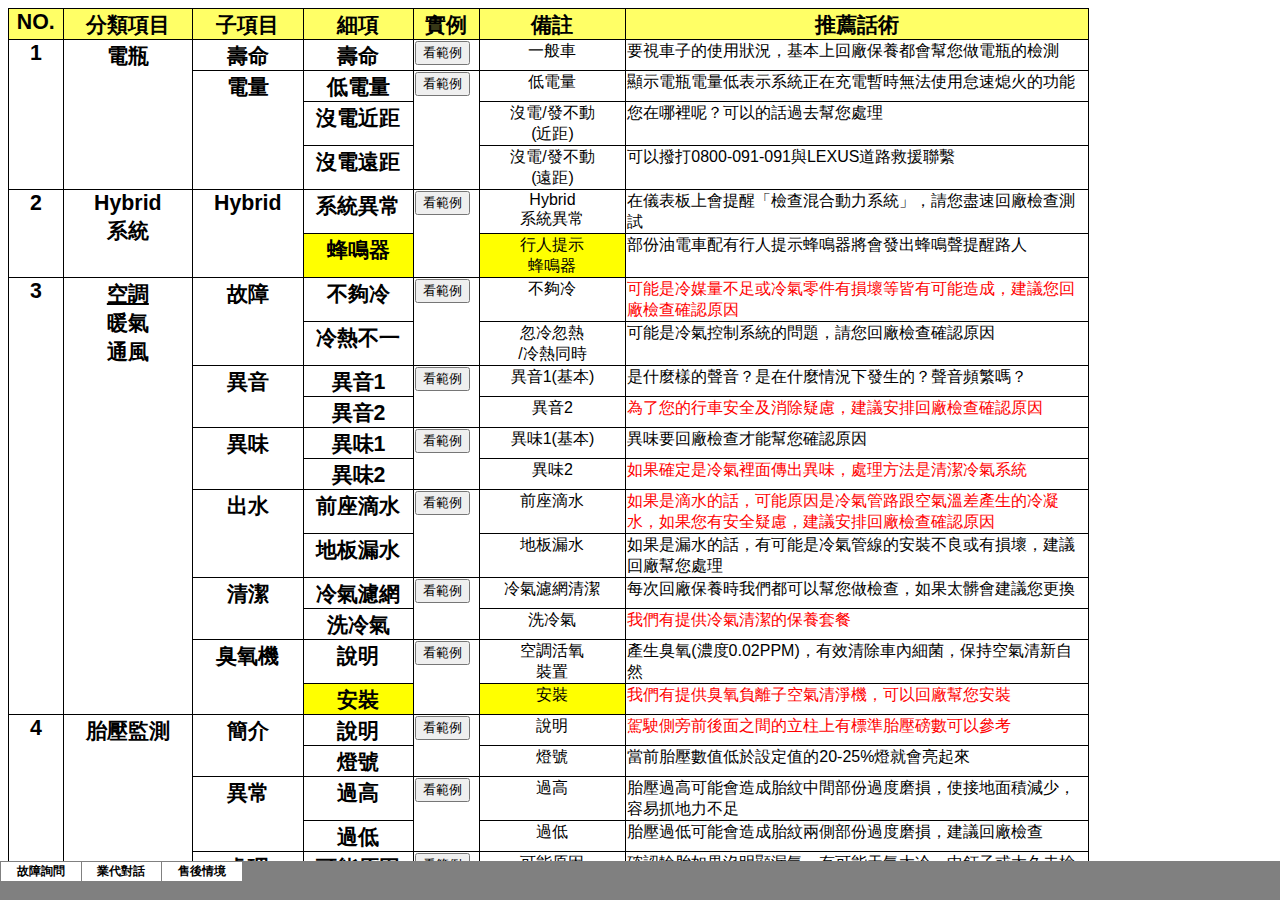
<file: ProblemSetOutline.files/sheet003.html>
<html xmlns:v="urn:schemas-microsoft-com:vml"
xmlns:o="urn:schemas-microsoft-com:office:office"
xmlns:x="urn:schemas-microsoft-com:office:excel"
xmlns="http://www.w3.org/TR/REC-html40">

<head>
<meta http-equiv=Content-Type content="text/html; charset=utf-8">
<meta name=ProgId content=Excel.Sheet>
<meta name=Generator content="Microsoft Excel 15">
<link id=Main-File rel=Main-File href="../ProblemSetOutline.html">
<link rel=File-List href=filelist.xml>
<link rel=Stylesheet href=stylesheet.css>
<style>
<!--table
	{mso-displayed-decimal-separator:"\.";
	mso-displayed-thousand-separator:"\,";}
@page
	{margin:.75in .7in .75in .7in;
	mso-header-margin:.3in;
	mso-footer-margin:.3in;}
ruby
	{ruby-align:left;}
rt
	{color:windowtext;
	font-size:9.0pt;
	font-weight:400;
	font-style:normal;
	text-decoration:none;
	font-family:新細明體, serif;
	mso-font-charset:136;
	mso-char-type:none;
	display:none;}
-->
</style>
<![if !supportTabStrip]><script language="JavaScript">
<!--
function fnUpdateTabs()
 {
  if (parent.window.g_iIEVer>=4) {
   if (parent.document.readyState=="complete"
    && parent.frames['frTabs'].document.readyState=="complete")
   parent.fnSetActiveSheet(2);
  else
   window.setTimeout("fnUpdateTabs();",150);
 }
}

if (window.name!="frSheet")
 window.location.replace("../ProblemSetOutline.html");
else
 fnUpdateTabs();
//-->
</script>
<![endif]>
</head>

<body link=blue vlink=purple class=xl66>

<table border=0 cellpadding=0 cellspacing=0 width=1075 style='border-collapse:
 collapse;table-layout:fixed;width:807pt'>
 <col class=xl69 width=72 style='width:54pt'>
 <col class=xl69 width=86 style='mso-width-source:userset;mso-width-alt:2752;
 width:65pt'>
 <col class=xl178 width=105 style='mso-width-source:userset;mso-width-alt:3360;
 width:79pt'>
 <col class=xl67 width=91 style='mso-width-source:userset;mso-width-alt:2912;
 width:68pt'>
 <col class=xl67 width=129 style='mso-width-source:userset;mso-width-alt:4128;
 width:97pt'>
 <col class=xl154 width=64 style='mso-width-source:userset;mso-width-alt:2048;
 width:48pt'>
 <col class=xl177 width=107 style='mso-width-source:userset;mso-width-alt:3424;
 width:80pt'>
 <col class=xl66 width=421 style='mso-width-source:userset;mso-width-alt:13472;
 width:316pt'>
 <tr class=xl68 height=25 style='height:18.75pt'>
  <td height=25 class=xl156 width=72 style='height:18.75pt;width:54pt'>NO.</td>
  <td class=xl155 width=86 style='width:65pt'>分類項目<ruby><font class="font11"><rt
  class=font11></rt></font></ruby></td>
  <td class=xl155 width=105 style='border-left:none;width:79pt'>子項目<ruby><font
  class="font11"><rt class=font11></rt></font></ruby></td>
  <td class=xl169 width=91 style='border-left:none;width:68pt'>子項目<ruby><font
  class="font11"><rt class=font11></rt></font></ruby></td>
  <td class=xl169 width=129 style='border-left:none;width:97pt'>子項目<ruby><font
  class="font11"><rt class=font11></rt></font></ruby></td>
  <td class=xl168 width=64 style='border-left:none;width:48pt'>實例<ruby><font
  class="font11"><rt class=font11></rt></font></ruby></td>
  <td class=xl170 width=107 style='border-left:none;width:80pt'>子項目<ruby><font
  class="font11"><rt class=font11></rt></font></ruby></td>
  <td class=xl130 width=421 style='width:316pt'>推薦話術</td>
 </tr>
 <tr height=21 style='height:15.75pt'>
  <td rowspan=35 height=767 class=xl218 style='border-bottom:2.0pt double black;
  height:575.25pt'>1</td>
  <td rowspan=35 class=xl208 width=86 style='border-bottom:2.0pt double black;
  width:65pt'>保養前<br>
    預約<ruby><font class="font11"><rt class=font11></rt></font></ruby></td>
  <td rowspan=22 class=xl210 width=105 style='width:79pt'>確定日期<ruby><font
  class="font11"><rt class=font11></rt></font></ruby></td>
  <td rowspan=12 class=xl162 width=91 style='width:68pt'>今天<ruby><font
  class="font11"><rt class=font11></rt></font></ruby></td>
  <td rowspan=6 class=xl162 width=129 style='width:97pt'>上班<ruby><font
  class="font11"><rt class=font11></rt></font></ruby></td>
  <td rowspan=6 class=xl207><a href="../http" target="_parent"><span
  style='font-size:8.0pt'>售後情境_保養前_預約_確定日期_今天上班</span></a></td>
  <td class=xl171 width=107 style='border-left:none;width:80pt'>有<ruby><font
  class="font11"><rt class=font11></rt></font></ruby></td>
  <td class=xl131 width=421 style='border-left:none;width:316pt'>有上班喔，您幾點要來？<ruby><font
  class="font11"><rt class=font11></rt></font></ruby></td>
 </tr>
 <tr height=21 style='height:15.75pt'>
  <td height=21 class=xl171 width=107 style='height:15.75pt;border-top:none;
  border-left:none;width:80pt'>有(早上沒空)<ruby><font class="font11"><rt
  class=font11></rt></font></ruby></td>
  <td class=xl131 width=421 style='border-top:none;border-left:none;width:316pt'>早上比較忙，您要下午來嗎？<ruby><font
  class="font11"><rt class=font11></rt></font></ruby></td>
 </tr>
 <tr height=21 style='height:15.75pt'>
  <td height=21 class=xl171 width=107 style='height:15.75pt;border-top:none;
  border-left:none;width:80pt'>有(下午沒空)<ruby><font class="font11"><rt
  class=font11></rt></font></ruby></td>
  <td class=xl131 width=421 style='border-top:none;border-left:none;width:316pt'>下午車子比較多，還是您早上方便來？<ruby><font
  class="font11"><rt class=font11></rt></font></ruby></td>
 </tr>
 <tr height=21 style='height:15.75pt'>
  <td height=21 class=xl171 width=107 style='height:15.75pt;border-top:none;
  border-left:none;width:80pt'>有(滿了)<ruby><font class="font11"><rt
  class=font11></rt></font></ruby></td>
  <td class=xl131 width=421 style='border-top:none;border-left:none;width:316pt'>已經滿了，您其他方便的時間是？<ruby><font
  class="font11"><rt class=font11></rt></font></ruby></td>
 </tr>
 <tr height=21 style='height:15.75pt'>
  <td rowspan=2 height=42 class=xl171 width=107 style='height:31.5pt;
  border-top:none;width:80pt'>沒有<ruby><font class="font11"><rt class=font11></rt></font></ruby></td>
  <td class=xl131 width=421 style='border-top:none;border-left:none;width:316pt'>我排休假，請其他同事幫您處理可以嗎？<ruby><font
  class="font11"><rt class=font11></rt></font></ruby></td>
 </tr>
 <tr height=21 style='height:15.75pt'>
  <td height=21 class=xl131 width=421 style='height:15.75pt;border-top:none;
  border-left:none;width:316pt'>我排休假，您要約其他時間嗎？<ruby><font class="font11"><rt
  class=font11></rt></font></ruby></td>
 </tr>
 <tr height=21 style='height:15.75pt'>
  <td rowspan=2 height=42 class=xl162 width=129 style='height:31.5pt;
  border-top:none;width:97pt'>公司<ruby><font class="font11"><rt class=font11></rt></font></ruby></td>
  <td rowspan=2 class=xl207 style='border-top:none'><a href="../http"
  target="_parent"><span style='font-size:8.0pt'>售後情境_保養前_預約_確定日期_今天公司</span></a></td>
  <td class=xl171 width=107 style='border-top:none;border-left:none;width:80pt'>在<ruby><font
  class="font11"><rt class=font11></rt></font></ruby></td>
  <td class=xl131 width=421 style='border-top:none;border-left:none;width:316pt'>我在公司喔，您幾點要來？<ruby><font
  class="font11"><rt class=font11></rt></font></ruby></td>
 </tr>
 <tr height=21 style='height:15.75pt'>
  <td height=21 class=xl171 width=107 style='height:15.75pt;border-top:none;
  border-left:none;width:80pt'>不在<ruby><font class="font11"><rt class=font11></rt></font></ruby></td>
  <td class=xl131 width=421 style='border-top:none;border-left:none;width:316pt'>我不在公司，您要約其他時間嗎？<ruby><font
  class="font11"><rt class=font11></rt></font></ruby></td>
 </tr>
 <tr height=21 style='height:15.75pt'>
  <td rowspan=2 height=42 class=xl162 width=129 style='height:31.5pt;
  border-top:none;width:97pt'>洗車/保養<ruby><font class="font11"><rt class=font11></rt></font></ruby></td>
  <td rowspan=2 class=xl207 style='border-top:none'><a href="../http"
  target="_parent"><span style='font-size:8.0pt'>售後情境_保養前_預約_確定日期_今天洗車保養</span></a></td>
  <td class=xl171 width=107 style='border-top:none;border-left:none;width:80pt'>方便/可以<ruby><font
  class="font11"><rt class=font11></rt></font></ruby></td>
  <td class=xl131 width=421 style='border-top:none;border-left:none;width:316pt'>可以，您什麼時間方便？<ruby><font
  class="font11"><rt class=font11></rt></font></ruby></td>
 </tr>
 <tr height=21 style='height:15.75pt'>
  <td height=21 class=xl171 width=107 style='height:15.75pt;border-top:none;
  border-left:none;width:80pt'>不方便/不可以<ruby><font class="font11"><rt
  class=font11></rt></font></ruby></td>
  <td class=xl131 width=421 style='border-top:none;border-left:none;width:316pt'>對不起，今天很滿，您其他方便的時間是？<ruby><font
  class="font11"><rt class=font11></rt></font></ruby></td>
 </tr>
 <tr height=21 style='height:15.75pt'>
  <td rowspan=2 height=42 class=xl162 width=129 style='height:31.5pt;
  border-top:none;width:97pt'>進廠/入廠/回廠<ruby><font class="font11"><rt
  class=font11></rt></font></ruby></td>
  <td rowspan=2 class=xl207 style='border-top:none'><a href="../http"
  target="_parent"><span style='font-size:8.0pt'>售後情境_保養前_預約_確定日期_今天進廠入廠回廠</span></a></td>
  <td class=xl171 width=107 style='border-top:none;border-left:none;width:80pt'>可以<ruby><font
  class="font11"><rt class=font11></rt></font></ruby></td>
  <td class=xl131 width=421 style='border-top:none;border-left:none;width:316pt'>可以入廠檢查喔</td>
 </tr>
 <tr height=21 style='height:15.75pt'>
  <td height=21 class=xl171 width=107 style='height:15.75pt;border-top:none;
  border-left:none;width:80pt'>不可以<ruby><font class="font11"><rt class=font11></rt></font></ruby></td>
  <td class=xl131 width=421 style='border-top:none;border-left:none;width:316pt'>已經滿了，您其他方便的時間是？<ruby><font
  class="font11"><rt class=font11></rt></font></ruby></td>
 </tr>
 <tr height=21 style='height:15.75pt'>
  <td rowspan=10 height=210 class=xl162 width=91 style='height:157.5pt;
  border-top:none;width:68pt'>明天<ruby><font class="font11"><rt class=font11></rt></font></ruby></td>
  <td rowspan=6 class=xl162 width=129 style='border-top:none;width:97pt'>上班<ruby><font
  class="font11"><rt class=font11></rt></font></ruby></td>
  <td rowspan=6 class=xl207 style='border-top:none'><a href="../http"
  target="_parent"><span style='font-size:8.0pt'>售後情境_保養前_預約_確定日期_明天上班</span></a></td>
  <td class=xl171 width=107 style='border-top:none;border-left:none;width:80pt'>有<ruby><font
  class="font11"><rt class=font11></rt></font></ruby></td>
  <td class=xl131 width=421 style='border-top:none;border-left:none;width:316pt'>有上班喔，要約早上還是下午呢？<ruby><font
  class="font11"><rt class=font11></rt></font></ruby></td>
 </tr>
 <tr height=21 style='height:15.75pt'>
  <td height=21 class=xl171 width=107 style='height:15.75pt;border-top:none;
  border-left:none;width:80pt'>有(早上沒空)<ruby><font class="font11"><rt
  class=font11></rt></font></ruby></td>
  <td class=xl131 width=421 style='border-top:none;border-left:none;width:316pt'>早上滿了，下午可以嗎？<ruby><font
  class="font11"><rt class=font11></rt></font></ruby></td>
 </tr>
 <tr height=21 style='height:15.75pt'>
  <td height=21 class=xl171 width=107 style='height:15.75pt;border-top:none;
  border-left:none;width:80pt'>有(下午沒空)<ruby><font class="font11"><rt
  class=font11></rt></font></ruby></td>
  <td class=xl131 width=421 style='border-top:none;border-left:none;width:316pt'>下午滿了，早上方便嗎？<ruby><font
  class="font11"><rt class=font11></rt></font></ruby></td>
 </tr>
 <tr height=21 style='height:15.75pt'>
  <td height=21 class=xl171 width=107 style='height:15.75pt;border-top:none;
  border-left:none;width:80pt'>有(滿了)<ruby><font class="font11"><rt
  class=font11></rt></font></ruby></td>
  <td class=xl131 width=421 style='border-top:none;border-left:none;width:316pt'>有上班喔，但明天預約都滿了，要約其他時間嗎？<ruby><font
  class="font11"><rt class=font11></rt></font></ruby></td>
 </tr>
 <tr height=21 style='height:15.75pt'>
  <td rowspan=2 height=42 class=xl171 width=107 style='height:31.5pt;
  border-top:none;width:80pt'>沒有<ruby><font class="font11"><rt class=font11></rt></font></ruby></td>
  <td class=xl131 width=421 style='border-top:none;border-left:none;width:316pt'>我排休假，請其他同事幫你處理可以嗎？<ruby><font
  class="font11"><rt class=font11></rt></font></ruby></td>
 </tr>
 <tr height=21 style='height:15.75pt'>
  <td height=21 class=xl131 width=421 style='height:15.75pt;border-top:none;
  border-left:none;width:316pt'>我排休假，你要約其他時間嗎？<ruby><font class="font11"><rt
  class=font11></rt></font></ruby></td>
 </tr>
 <tr height=21 style='height:15.75pt'>
  <td rowspan=4 height=84 class=xl162 width=129 style='height:63.0pt;
  border-top:none;width:97pt'>洗車/保養/維修<ruby><font class="font11"><rt
  class=font11></rt></font></ruby></td>
  <td rowspan=4 class=xl207 style='border-top:none'><a href="../http"
  target="_parent"><span style='font-size:8.0pt'>售後情境_保養前_預約_確定日期_明天洗車保養維修</span></a></td>
  <td rowspan=3 class=xl171 width=107 style='border-top:none;width:80pt'>方便/可以<ruby><font
  class="font11"><rt class=font11></rt></font></ruby></td>
  <td class=xl131 width=421 style='border-top:none;border-left:none;width:316pt'>可以，您什麼時間方便？<ruby><font
  class="font11"><rt class=font11></rt></font></ruby></td>
 </tr>
 <tr height=21 style='height:15.75pt'>
  <td height=21 class=xl131 width=421 style='height:15.75pt;border-top:none;
  border-left:none;width:316pt'>下午滿了，早上方便嗎？<ruby><font class="font11"><rt
  class=font11></rt></font></ruby></td>
 </tr>
 <tr height=21 style='height:15.75pt'>
  <td height=21 class=xl131 width=421 style='height:15.75pt;border-top:none;
  border-left:none;width:316pt'>可以預約，下午可以嗎？<ruby><font class="font11"><rt
  class=font11></rt></font></ruby></td>
 </tr>
 <tr height=21 style='height:15.75pt'>
  <td height=21 class=xl171 width=107 style='height:15.75pt;border-top:none;
  border-left:none;width:80pt'>不方便/不可以<ruby><font class="font11"><rt
  class=font11></rt></font></ruby></td>
  <td class=xl131 width=421 style='border-top:none;border-left:none;width:316pt'>對不起，都滿了，還有其他方便的時間嗎？<ruby><font
  class="font11"><rt class=font11></rt></font></ruby></td>
 </tr>
 <tr height=21 style='mso-height-source:userset;height:15.75pt'>
  <td rowspan=13 height=305 class=xl210 width=105 style='border-bottom:2.0pt double black;
  height:228.75pt;border-top:none;width:79pt'>不確定日期<ruby><font class="font11"><rt
  class=font11></rt></font></ruby></td>
  <td rowspan=6 class=xl162 width=91 style='border-top:none;width:68pt'>指定日期<ruby><font
  class="font11"><rt class=font11></rt></font></ruby></td>
  <td rowspan=5 class=xl162 width=129 style='border-top:none;width:97pt'>有指定<ruby><font
  class="font11"><rt class=font11></rt></font></ruby></td>
  <td rowspan=6 class=xl207 style='border-top:none'><a href="../http"
  target="_parent"><span style='font-size:8.0pt'>售後情境_保養前_預約_指定日期</span></a></td>
  <td class=xl171 width=107 style='border-top:none;border-left:none;width:80pt'>不確定<ruby><font
  class="font11"><rt class=font11></rt></font></ruby></td>
  <td class=xl131 width=421 style='border-top:none;border-left:none;width:316pt'>我確認後，再跟您聯絡<ruby><font
  class="font11"><rt class=font11></rt></font></ruby></td>
 </tr>
 <tr height=21 style='mso-height-source:userset;height:15.75pt'>
  <td rowspan=3 height=63 class=xl171 width=107 style='height:47.25pt;
  border-top:none;width:80pt'>可以<ruby><font class="font11"><rt class=font11></rt></font></ruby></td>
  <td class=xl131 width=421 style='border-top:none;border-left:none;width:316pt'>我來幫你預約<ruby><font
  class="font11"><rt class=font11></rt></font></ruby></td>
 </tr>
 <tr height=21 style='mso-height-source:userset;height:15.75pt'>
  <td height=21 class=xl131 width=421 style='height:15.75pt;border-top:none;
  border-left:none;width:316pt'>好的我幫您安排，直接進來就可以了</td>
 </tr>
 <tr height=21 style='mso-height-source:userset;height:15.75pt'>
  <td height=21 class=xl131 width=421 style='height:15.75pt;border-top:none;
  border-left:none;width:316pt'>好的沒問題，請問要在廠等嗎</td>
 </tr>
 <tr height=21 style='mso-height-source:userset;height:15.75pt'>
  <td height=21 class=xl171 width=107 style='height:15.75pt;border-top:none;
  border-left:none;width:80pt'>不可以<ruby><font class="font11"><rt class=font11></rt></font></ruby></td>
  <td class=xl131 width=421 style='border-top:none;border-left:none;width:316pt'>星期日我們沒有保養喔，下星期好嗎<ruby><font
  class="font11"><rt class=font11></rt></font></ruby></td>
 </tr>
 <tr height=22 style='height:16.5pt'>
  <td height=22 class=xl162 width=129 style='height:16.5pt;border-top:none;
  border-left:none;width:97pt'>沒有指定<ruby><font class="font11"><rt class=font11></rt></font></ruby></td>
  <td class=xl171 width=107 style='border-top:none;border-left:none;width:80pt'>沒有指定時間<ruby><font
  class="font11"><rt class=font11></rt></font></ruby></td>
  <td class=xl131 width=421 style='border-top:none;border-left:none;width:316pt'>好的，您確定好時間發給我，我幫您預約<ruby><font
  class="font11"><rt class=font11></rt></font></ruby></td>
 </tr>
 <tr height=27 style='mso-height-source:userset;height:20.25pt'>
  <td colspan=2 rowspan=2 height=54 class=xl162 width=220 style='height:40.5pt;
  width:165pt'>二選一<ruby><font class="font11"><rt class=font11></rt></font></ruby></td>
  <td rowspan=2 class=xl207 style='border-top:none'><a href="../http"
  target="_parent"><span style='font-size:8.0pt'>售後情境_保養前_預約_不確定日期_二選一</span></a></td>
  <td class=xl171 width=107 style='border-top:none;border-left:none;width:80pt'>可以<ruby><font
  class="font11"><rt class=font11></rt></font></ruby></td>
  <td class=xl131 width=421 style='border-top:none;border-left:none;width:316pt'>OK，我這2天都可以，你想要哪一天？<ruby><font
  class="font11"><rt class=font11></rt></font></ruby></td>
 </tr>
 <tr height=27 style='mso-height-source:userset;height:20.25pt'>
  <td height=27 class=xl171 width=107 style='height:20.25pt;border-top:none;
  border-left:none;width:80pt'>不可以<ruby><font class="font11"><rt class=font11></rt></font></ruby></td>
  <td class=xl131 width=421 style='border-top:none;border-left:none;width:316pt'>抱歉，這二天都滿了，你還有其他<ruby><font
  class="font11"><rt class=font11></rt></font></ruby></td>
 </tr>
 <tr height=27 style='mso-height-source:userset;height:20.25pt'>
  <td colspan=2 rowspan=3 height=81 class=xl162 width=220 style='height:60.75pt;
  width:165pt'>客時限內<ruby><font class="font11"><rt class=font11></rt></font></ruby></td>
  <td rowspan=3 class=xl207 style='border-top:none'><a href="../http"
  target="_parent"><span style='font-size:8.0pt'>售後情境_保養前_預約_不確定日期_客時限內</span></a></td>
  <td class=xl171 width=107 style='border-top:none;border-left:none;width:80pt'>方便/可以<ruby><font
  class="font11"><rt class=font11></rt></font></ruby></td>
  <td class=xl131 width=421 style='border-top:none;border-left:none;width:316pt'>可以，要約早上還是下午呢？<ruby><font
  class="font11"><rt class=font11></rt></font></ruby></td>
 </tr>
 <tr height=27 style='mso-height-source:userset;height:20.25pt'>
  <td height=27 class=xl171 width=107 style='height:20.25pt;border-top:none;
  border-left:none;width:80pt'>不確定<ruby><font class="font11"><rt class=font11></rt></font></ruby></td>
  <td class=xl131 width=421 style='border-top:none;border-left:none;width:316pt'>我確認後，再跟您聯絡</td>
 </tr>
 <tr height=27 style='mso-height-source:userset;height:20.25pt'>
  <td height=27 class=xl171 width=107 style='height:20.25pt;border-top:none;
  border-left:none;width:80pt'>不方便/不可以<ruby><font class="font11"><rt
  class=font11></rt></font></ruby></td>
  <td class=xl131 width=421 style='border-top:none;border-left:none;width:316pt'>對不起，都滿了，還有其他方便的時間嗎？<ruby><font
  class="font11"><rt class=font11></rt></font></ruby></td>
 </tr>
 <tr height=21 style='height:15.75pt'>
  <td rowspan=2 height=43 class=xl162 width=91 style='border-bottom:2.0pt double black;
  height:32.25pt;border-top:none;width:68pt'>沒說日期<ruby><font class="font11"><rt
  class=font11></rt></font></ruby></td>
  <td rowspan=2 class=xl162 width=129 style='border-bottom:2.0pt double black;
  border-top:none;width:97pt'>Lexus安排<ruby><font class="font11"><rt
  class=font11></rt></font></ruby></td>
  <td rowspan=2 class=xl207 style='border-top:none'><a href="../http"
  target="_parent"><span style='font-size:8.0pt'>售後情境_保養前_預約_不確定日期_Lexus安排</span></a></td>
  <td class=xl171 width=107 style='border-top:none;border-left:none;width:80pt'>可以<ruby><font
  class="font11"><rt class=font11></rt></font></ruby></td>
  <td class=xl131 width=421 style='border-top:none;border-left:none;width:316pt'>什麼時間您方便呢？<ruby><font
  class="font11"><rt class=font11></rt></font></ruby></td>
 </tr>
 <tr height=22 style='height:16.5pt'>
  <td height=22 class=xl172 width=107 style='height:16.5pt;border-top:none;
  border-left:none;width:80pt'>不確定<ruby><font class="font11"><rt class=font11></rt></font></ruby></td>
  <td class=xl132 width=421 style='border-top:none;border-left:none;width:316pt'>對不起，我休假不在公司，等會進公司幫您詢問<ruby><font
  class="font11"><rt class=font11></rt></font></ruby></td>
 </tr>
 <tr height=23 style='height:17.25pt'>
  <td rowspan=4 height=88 class=xl220 style='border-bottom:2.0pt double black;
  height:66.0pt;border-top:none'>2</td>
  <td colspan=2 rowspan=4 class=xl212 style='border-bottom:2.0pt double black'>保養中</td>
  <td rowspan=4 class=xl222 style='border-bottom:2.0pt double black;border-top:
  none'>詢物</td>
  <td class=xl163 style='border-top:none;border-left:none'>有沒有<ruby><font
  class="font11"><rt class=font11></rt></font></ruby></td>
  <td class=xl161 style='border-top:none;border-left:none'><a href="../http"
  target="_parent"><span style='font-size:8.0pt'>售後情境_保<span style='display:
  none'>養中_詢物_有沒有</span></span></a></td>
  <td class=xl173 style='border-top:none;border-left:none'>幫他找<ruby><font
  class="font11"><rt class=font11></rt></font></ruby></td>
  <td class=xl133 style='border-top:none;border-left:none'>好的，我來幫您找找<ruby><font
  class="font11"><rt class=font11></rt></font></ruby></td>
 </tr>
 <tr height=22 style='height:16.5pt'>
  <td height=22 class=xl164 style='height:16.5pt;border-top:none;border-left:
  none'>有看見<ruby><font class="font11"><rt class=font11></rt></font></ruby></td>
  <td class=xl161 style='border-top:none;border-left:none'><a href="../http"
  target="_parent"><span style='font-size:8.0pt'>售後情境_保<span style='display:
  none'>養中_詢物_有看見</span></span></a></td>
  <td class=xl174 style='border-top:none;border-left:none'>還在找<ruby><font
  class="font11"><rt class=font11></rt></font></ruby></td>
  <td class=xl134 style='border-top:none;border-left:none'>還在幫您找喔<ruby><font
  class="font11"><rt class=font11></rt></font></ruby></td>
 </tr>
 <tr height=21 style='height:15.75pt'>
  <td rowspan=2 height=43 class=xl224 style='border-bottom:2.0pt double black;
  height:32.25pt;border-top:none'>是否在<ruby><font class="font11"><rt
  class=font11></rt></font></ruby></td>
  <td rowspan=2 class=xl161 style='border-top:none'><a href="../http"
  target="_parent"><span style='font-size:8.0pt'>售後情境_保養中_詢物_是否在</span></a></td>
  <td class=xl174 style='border-top:none;border-left:none'>找不到<ruby><font
  class="font11"><rt class=font11></rt></font></ruby></td>
  <td class=xl134 style='border-top:none;border-left:none'>對不起，我詢問過了，沒有喔！<ruby><font
  class="font11"><rt class=font11></rt></font></ruby></td>
 </tr>
 <tr height=22 style='height:16.5pt'>
  <td height=22 class=xl175 style='height:16.5pt;border-top:none;border-left:
  none'>找到了<ruby><font class="font11"><rt class=font11></rt></font></ruby></td>
  <td class=xl135 style='border-top:none;border-left:none'>找到了！什麼時候來取呢？<ruby><font
  class="font11"><rt class=font11></rt></font></ruby></td>
 </tr>
 <tr height=22 style='height:16.5pt'>
  <td rowspan=13 height=276 class=xl220 style='border-bottom:1.0pt solid black;
  height:207.0pt;border-top:none'>3</td>
  <td colspan=2 rowspan=13 class=xl212 style='border-bottom:1.0pt solid black'>保養後</td>
  <td rowspan=8 class=xl222 style='border-top:none'>詢問交車</td>
  <td rowspan=3 class=xl163 style='border-top:none'>交車期限<ruby><font
  class="font11"><rt class=font11></rt></font></ruby></td>
  <td rowspan=3 class=xl161 style='border-top:none'><a href="../http"
  target="_parent"><span style='font-size:8.0pt'>售後情境_保養後_詢問交車_交車期限</span></a></td>
  <td class=xl173 style='border-top:none;border-left:none'>可以<ruby><font
  class="font11"><rt class=font11></rt></font></ruby></td>
  <td class=xl133 style='border-top:none;border-left:none'>OK！可以的<ruby><font
  class="font11"><rt class=font11></rt></font></ruby></td>
 </tr>
 <tr height=21 style='height:15.75pt'>
  <td height=21 class=xl174 style='height:15.75pt;border-top:none;border-left:
  none'>不確定<ruby><font class="font11"><rt class=font11></rt></font></ruby></td>
  <td class=xl134 style='border-top:none;border-left:none'>不確定可以，但我們盡量幫您趕這個時間前給你車<ruby><font
  class="font11"><rt class=font11></rt></font></ruby></td>
 </tr>
 <tr height=21 style='height:15.75pt'>
  <td height=21 class=xl174 style='height:15.75pt;border-top:none;border-left:
  none'>不可以<ruby><font class="font11"><rt class=font11></rt></font></ruby></td>
  <td class=xl134 style='border-top:none;border-left:none'>有點困難，我確認好再跟您回報可以取車的時間<ruby><font
  class="font11"><rt class=font11></rt></font></ruby></td>
 </tr>
 <tr height=21 style='height:15.75pt'>
  <td rowspan=5 height=105 class=xl164 style='height:78.75pt;border-top:none'>交車時間<ruby><font
  class="font11"><rt class=font11></rt></font></ruby></td>
  <td rowspan=5 class=xl161 style='border-top:none'><a href="../http"
  target="_parent"><span style='font-size:8.0pt'>售後情境_保養後_詢問交車_交車時間</span></a></td>
  <td class=xl174 style='border-top:none;border-left:none'>不確定<ruby><font
  class="font11"><rt class=font11></rt></font></ruby></td>
  <td class=xl134 style='border-top:none;border-left:none'>我確認好再跟您說<ruby><font
  class="font11"><rt class=font11></rt></font></ruby></td>
 </tr>
 <tr height=21 style='height:15.75pt'>
  <td height=21 class=xl174 style='height:15.75pt;border-top:none;border-left:
  none'>車好了<ruby><font class="font11"><rt class=font11></rt></font></ruby></td>
  <td class=xl134 style='border-top:none;border-left:none'>我剛剛去確認過了，下午可以取車<ruby><font
  class="font11"><rt class=font11></rt></font></ruby></td>
 </tr>
 <tr height=21 style='height:15.75pt'>
  <td height=21 class=xl174 style='height:15.75pt;border-top:none;border-left:
  none'>車好了<ruby><font class="font11"><rt class=font11></rt></font></ruby></td>
  <td class=xl134 style='border-top:none;border-left:none'>車好了，在排洗車<ruby><font
  class="font11"><rt class=font11></rt></font></ruby></td>
 </tr>
 <tr height=21 style='height:15.75pt'>
  <td height=21 class=xl174 style='height:15.75pt;border-top:none;border-left:
  none'>車好了<ruby><font class="font11"><rt class=font11></rt></font></ruby></td>
  <td class=xl134 style='border-top:none;border-left:none'>車已完成，可取車了<ruby><font
  class="font11"><rt class=font11></rt></font></ruby></td>
 </tr>
 <tr height=21 style='height:15.75pt'>
  <td height=21 class=xl174 style='height:15.75pt;border-top:none;border-left:
  none'>還沒好<ruby><font class="font11"><rt class=font11></rt></font></ruby></td>
  <td class=xl136 style='border-top:none;border-left:none'>再給我點時間整理其他位置<ruby><font
  class="font11"><rt class=font11></rt></font></ruby></td>
 </tr>
 <tr height=21 style='height:15.75pt'>
  <td rowspan=3 height=64 class=xl216 style='height:48.0pt;border-top:none'>改時取車</td>
  <td rowspan=2 class=xl164 style='border-top:none'>晚到<ruby><font class="font11"><rt
  class=font11></rt></font></ruby></td>
  <td rowspan=2 class=xl161 style='border-top:none'><a href="../http"
  target="_parent"><span style='font-size:8.0pt'>售後情境_保養後_改時取車_晚到</span></a></td>
  <td class=xl174 style='border-top:none;border-left:none'>可以<ruby><font
  class="font11"><rt class=font11></rt></font></ruby></td>
  <td class=xl134 style='border-top:none;border-left:none'>沒關係，您慢慢過來，我會等您<ruby><font
  class="font11"><rt class=font11></rt></font></ruby></td>
 </tr>
 <tr height=21 style='height:15.75pt'>
  <td height=21 class=xl174 style='height:15.75pt;border-top:none;border-left:
  none'>不行<ruby><font class="font11"><rt class=font11></rt></font></ruby></td>
  <td class=xl134 style='border-top:none;border-left:none'>因我有事外出，請找我同事取車<ruby><font
  class="font11"><rt class=font11></rt></font></ruby></td>
 </tr>
 <tr height=22 style='height:16.5pt'>
  <td height=22 class=xl164 style='height:16.5pt;border-top:none;border-left:
  none'>取車改時<ruby><font class="font11"><rt class=font11></rt></font></ruby></td>
  <td class=xl161 style='border-top:none;border-left:none'><a href="../http"
  target="_parent"><span style='font-size:8.0pt'>售後情境_保<span style='display:
  none'>養後_改時取車_改期</span></span></a></td>
  <td class=xl174 style='border-top:none;border-left:none'><span
  style='mso-spacerun:yes'> </span></td>
  <td class=xl134 style='border-top:none;border-left:none'>好的，沒關係<ruby><font
  class="font11"><rt class=font11></rt></font></ruby></td>
 </tr>
 <tr height=21 style='mso-height-source:userset;height:15.75pt'>
  <td rowspan=2 height=43 class=xl216 style='border-bottom:1.0pt solid black;
  height:32.25pt;border-top:none'>感言</td>
  <td rowspan=2 class=xl216 style='border-bottom:1.0pt solid black;border-top:
  none'>感謝抱怨</td>
  <td class=xl161 style='border-top:none;border-left:none'><a href="../http"
  target="_parent"><span style='font-size:8.0pt'>售後情境_保<span style='display:
  none'>養後_感謝抱怨_讚揚感謝</span></span></a></td>
  <td class=xl174 style='border-top:none;border-left:none'>讚揚/感謝<ruby><font
  class="font11"><rt class=font11></rt></font></ruby></td>
  <td class=xl134 style='border-top:none;border-left:none'>謝謝您<ruby><font
  class="font11"><rt class=font11></rt></font></ruby></td>
 </tr>
 <tr height=22 style='mso-height-source:userset;height:16.5pt'>
  <td height=22 class=xl161 style='height:16.5pt;border-top:none;border-left:
  none'><a href="../http" target="_parent"><span style='font-size:8.0pt'>售後情境_保<span
  style='display:none'>養後_感謝抱怨_抱怨</span></span></a></td>
  <td class=xl176 style='border-top:none;border-left:none'>抱怨<ruby><font
  class="font11"><rt class=font11></rt></font></ruby></td>
  <td class=xl137 style='border-top:none;border-left:none'>對不起，我會再請他們留意的<ruby><font
  class="font11"><rt class=font11></rt></font></ruby></td>
 </tr>
 <![if supportMisalignedColumns]>
 <tr height=0 style='display:none'>
  <td width=72 style='width:54pt'></td>
  <td width=86 style='width:65pt'></td>
  <td width=105 style='width:79pt'></td>
  <td width=91 style='width:68pt'></td>
  <td width=129 style='width:97pt'></td>
  <td width=64 style='width:48pt'></td>
  <td width=107 style='width:80pt'></td>
  <td width=421 style='width:316pt'></td>
 </tr>
 <![endif]>
</table>
<script src="./jquery-1.12.4.min.js"></script>
<script>
function searchExample(intent){
	if($("#example_table").length==0){
		$("body").append("<div id='container' style='border-radius:5px;position: fixed;overflow-y:scroll;z-index: 100;right: 20px;top: 20px;background-color: #ccc;padding: 16px 0px 16px 16px;display:none;'>"
		+"<div><a href='#'><div style='top:50px;right: 50px;position: fixed;background-color: #eee;border-radius: 8px;padding: 4px 8px;' onclick='$(\"#container\").hide();'>X</div></a></div>"
		+"<div style='max-height:calc( 80vh );padding-right:20px;padding-bottom:10px;'><table id='example_table' style='border-collapse: collapse;border-spacing: 0;'><caption></caption><thead></thead><tbody></tbody></table><br></div></div>");
	}

	$.ajax({
		type: "GET",
		url: "https://gateway.watsonplatform.net/assistant/api/v1/workspaces/23fff1b0-c437-48ff-993a-4f3bcfe86255/intents/"+intent+"/examples?version=2018-09-20&export=true",
		//headers: {'Content-Type':'application/json'},
		contentType: 'application/json; charset=UTF-8',
		dataType: 'json',
		beforeSend: function (xhr) {
			xhr.setRequestHeader ("Authorization", "Basic NDAwM2FlZmMtNzlmOC00YzE0LWE0OTctZjcyMDgyOWRhNGYwOlpZcVp2Vm5ndHhhWA==");
		},
		success: function (data){
			console.log(data);
			let tbody_str = data.examples.map(function(item,i){
				return "<tr><td>"+(i+1)+"</td><td>"+item.text+"</td><td><button onclick='deleteExample(\""+intent+"\",\""+item.text+"\")'>刪除</button></td></tr>"
			}).join("");
			$("#example_table caption").html(intent);
			$("#example_table thead").html("<tr><th>-</th><th>範例</th><th>刪除</th></tr>");
			$("#example_table tbody").html(tbody_str);
			$("#example_table tbody td").css("border-top","1px solid #aaa");
			$("#example_table tbody td").css("font-family","Microsoft JhengHei");
			$("#container").show();
		}
	});
}
function deleteExample(intent,sentence){
	if(confirm("真要將 '"+sentence+"' 自 '"+intent+"' 刪除嗎?")){
		$.ajax({
			type: "DELETE",
			url: "https://gateway.watsonplatform.net/assistant/api/v1/workspaces/23fff1b0-c437-48ff-993a-4f3bcfe86255/intents/"+intent+"/examples/"+sentence+"?version=2018-09-20&export=true",
			//headers: {'Content-Type':'application/json'},
			contentType: 'application/json; charset=UTF-8',
			dataType: 'json',
			beforeSend: function (xhr) {
				xhr.setRequestHeader ("Authorization", "Basic NDAwM2FlZmMtNzlmOC00YzE0LWE0OTctZjcyMDgyOWRhNGYwOlpZcVp2Vm5ndHhhWA==");
			},
			success: function (data){
				searchExample(intent);
			}
		});
	}
}
</script>
<script>
$(function(){
	console.log($("a"));
	$("a").each(function(item,i){
		let intnet_txt = $(this).text();
		$(this).parent().html("<button onclick='searchExample(\""+intnet_txt+"\")'>看範例</button>");
	});
	//searchExample("故障詢問_Hybrid系統_Hybrid");
});
</script>
</body>

</html>
</file>
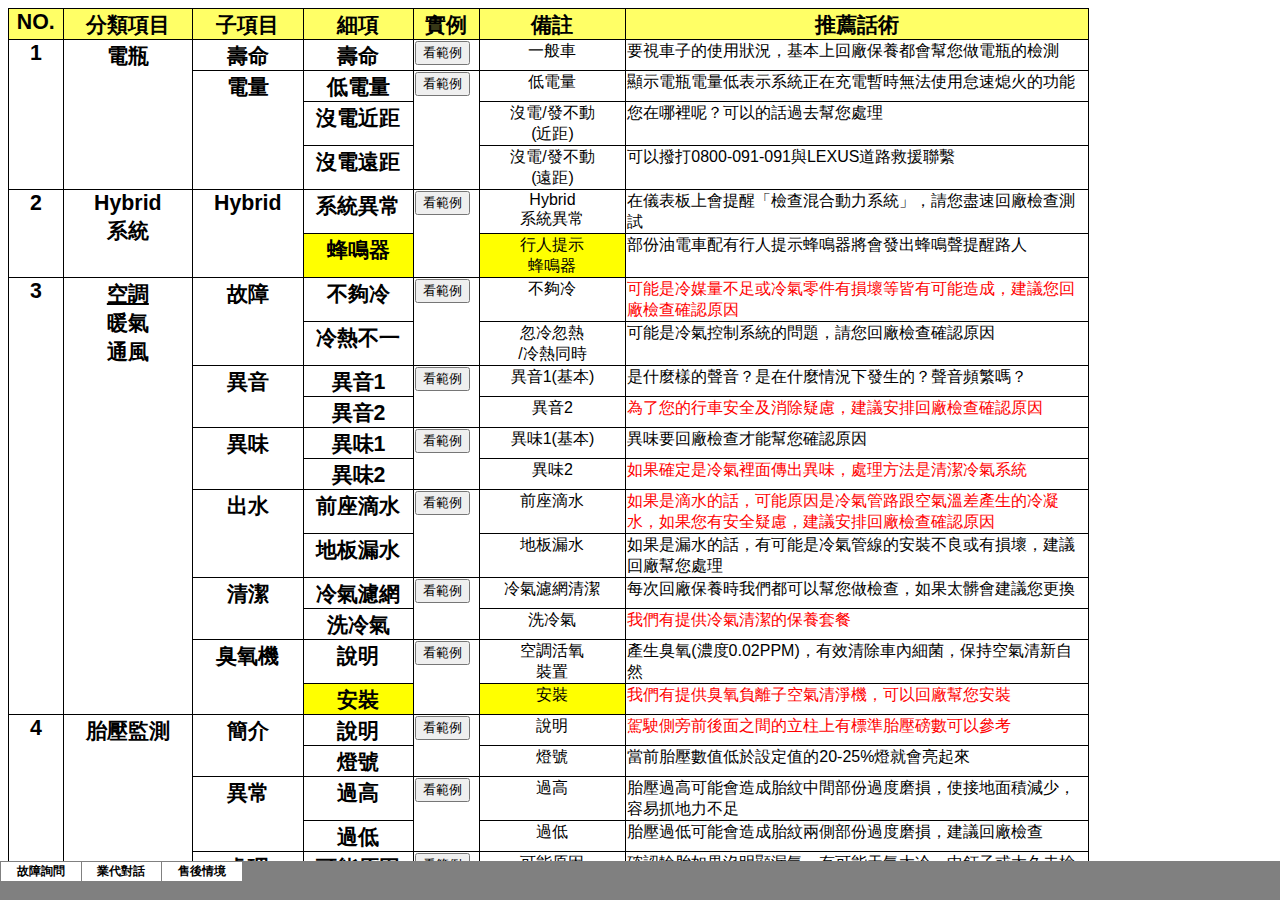
<file: ProblemSetOutline.files/tabstrip.html>
<html>
<head>
<meta http-equiv=Content-Type content="text/html; charset=utf-8">
<meta name=ProgId content=Excel.Sheet>
<meta name=Generator content="Microsoft Excel 15">
<link id=Main-File rel=Main-File href="../ProblemSetOutline.html">

<script language="JavaScript">
<!--
if (window.name!="frTabs")
 window.location.replace(document.all.item("Main-File").href);
//-->
</script>
<style>
<!--
A {
    text-decoration:none;
    color:#000000;
    font-size:9pt;
}
-->
</style>
</head>
<body topmargin=0 leftmargin=0 bgcolor="#808080">
<table border=0 cellspacing=1>
 <tr>
 <td bgcolor="#FFFFFF" nowrap><b><small><small>&nbsp;<a href="sheet001.html" target="frSheet"><font face="新細明體" color="#000000">　故障詢問　</font></a>&nbsp;</small></small></b></td>
 <td bgcolor="#FFFFFF" nowrap><b><small><small>&nbsp;<a href="sheet002.html" target="frSheet"><font face="新細明體" color="#000000">　業代對話　</font></a>&nbsp;</small></small></b></td>
 <td bgcolor="#FFFFFF" nowrap><b><small><small>&nbsp;<a href="sheet003.html" target="frSheet"><font face="新細明體" color="#000000">　售後情境　</font></a>&nbsp;</small></small></b></td>

 </tr>
</table>
</body>
</html>
</file>
